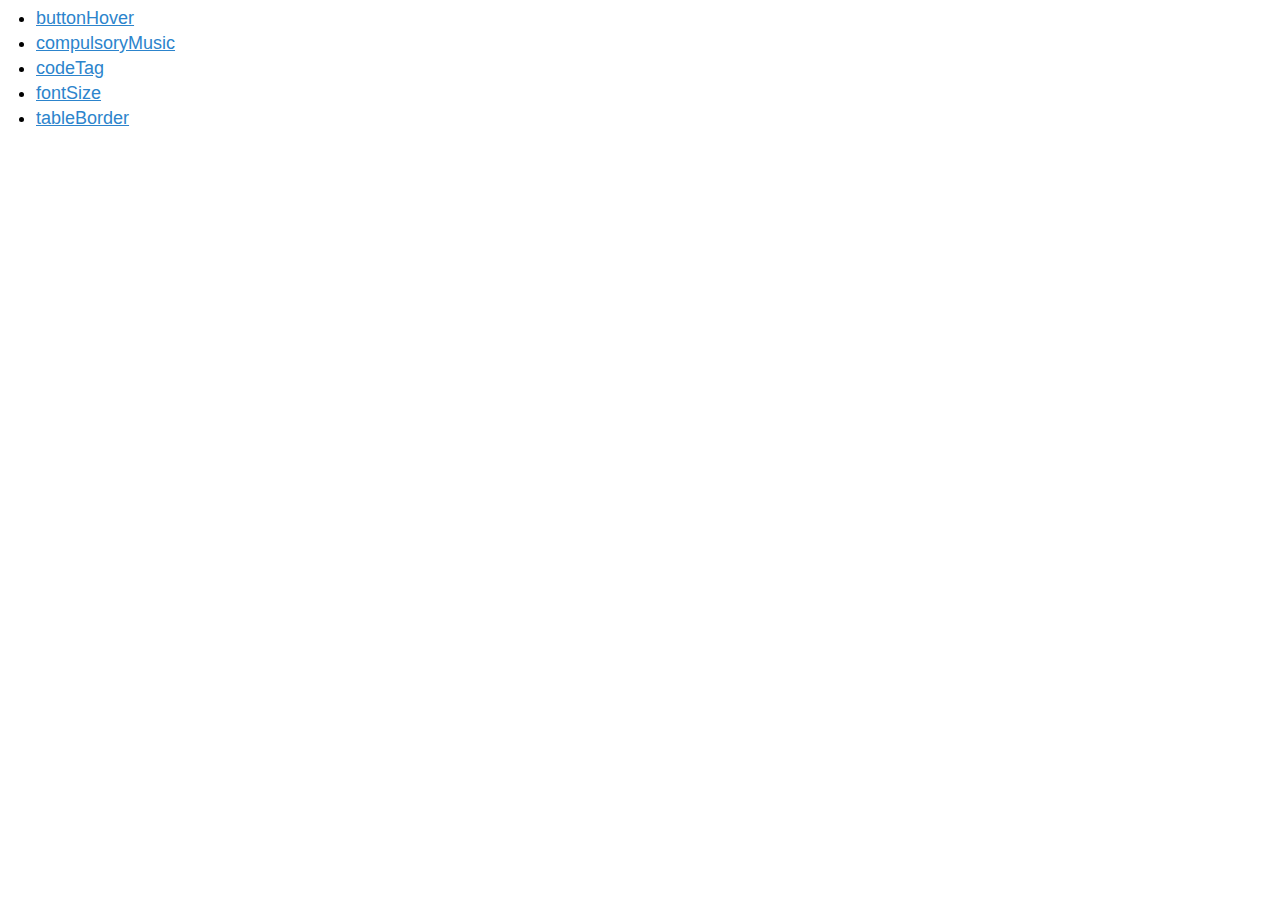
<file: index.html>
<!DOCTYPE html>
<html lang="ja">
<head>
  <meta charset="UTF-8">
  <meta name="viewport" content="width=device-width, initial-scale=1.0">
  <meta name="description" content="description">
  <title>Lab</title>
  <!-- <link rel="icon" href="#"> -->
  <link rel="stylesheet" href="css/styles.min.css">
</head>
<body>
  <div class="inner">
    <ul>
      <li><a href="buttonHover/index.html">buttonHover</a></li>
      <li><a href="compulsoryMusic/index.html">compulsoryMusic</a></li>
      <li><a href="codeTag/index.html">codeTag</a></li>
      <li><a href="fontSize/index.html">fontSize</a></li>
      <li><a href="tableBorder/index.html">tableBorder</a></li>
    </ul>
  </div>
</body>
</html>
</file>
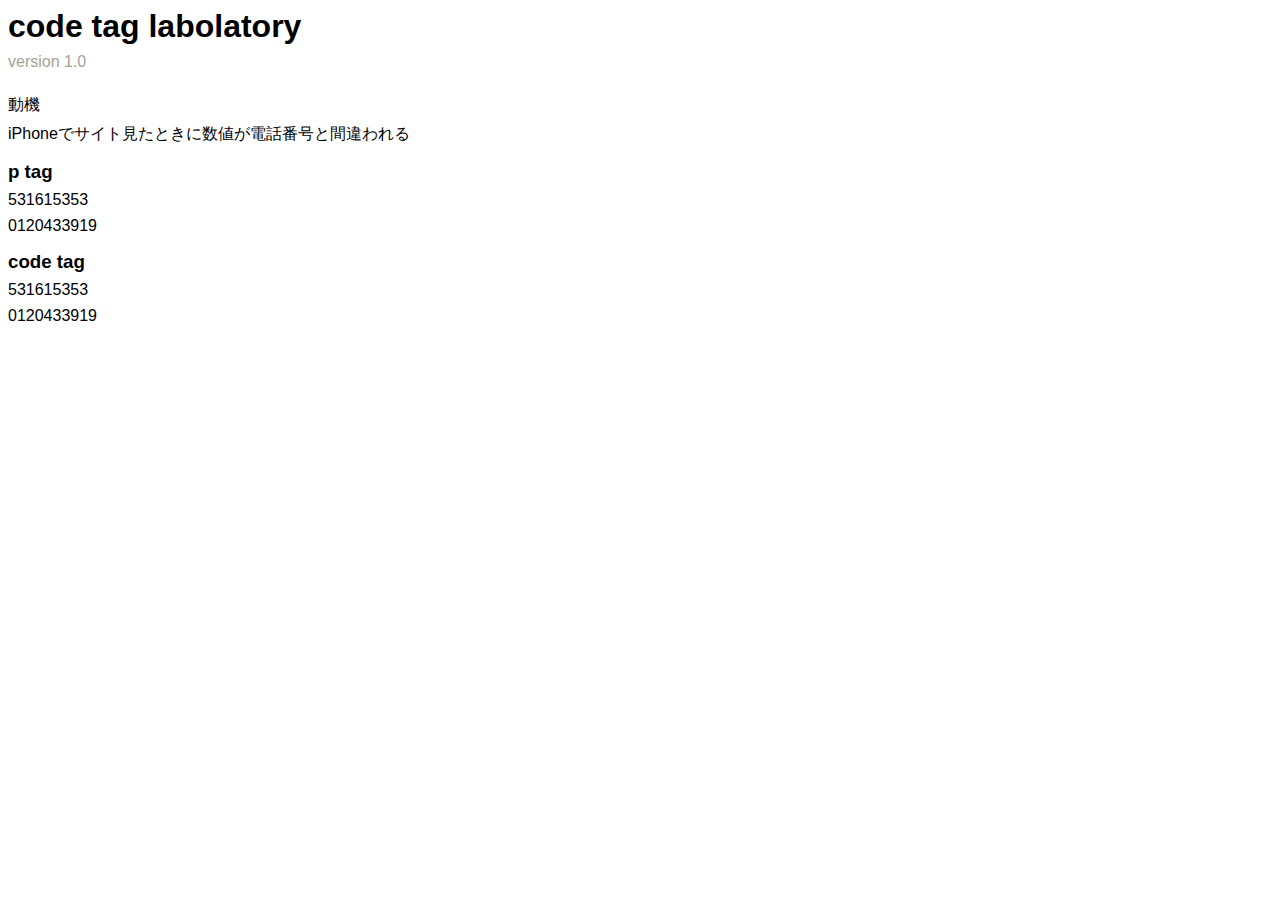
<file: codeTag/index.html>
<!DOCTYPE html>
<html lang="ja">
<head>
  <meta charset="UTF-8">
  <meta name="viewport" content="width=device-width, initial-scale=1.0">
  <meta name="description" content="codeタグの可能性をひたする研究するページです">
  <title>code tag labolatory</title>
  <!-- <link rel="icon" href="#"> -->
  <link rel="stylesheet" href="css/styles.min.css">
</head>
<body>
  <div class="inner">
    <h1>code tag labolatory</h1>
    <p id="version">version 1.0</p>

    <p>動機</p>
    <p>iPhoneでサイト見たときに数値が電話番号と間違われる</p>

    <h3>p tag</h3>
    <p>531615353</p>
    <p>0120433919</p>

    <h3>code tag</h3>
    <code>531615353</code>
    <code>0120433919</code>

  </div>
</body>
</html>
</file>
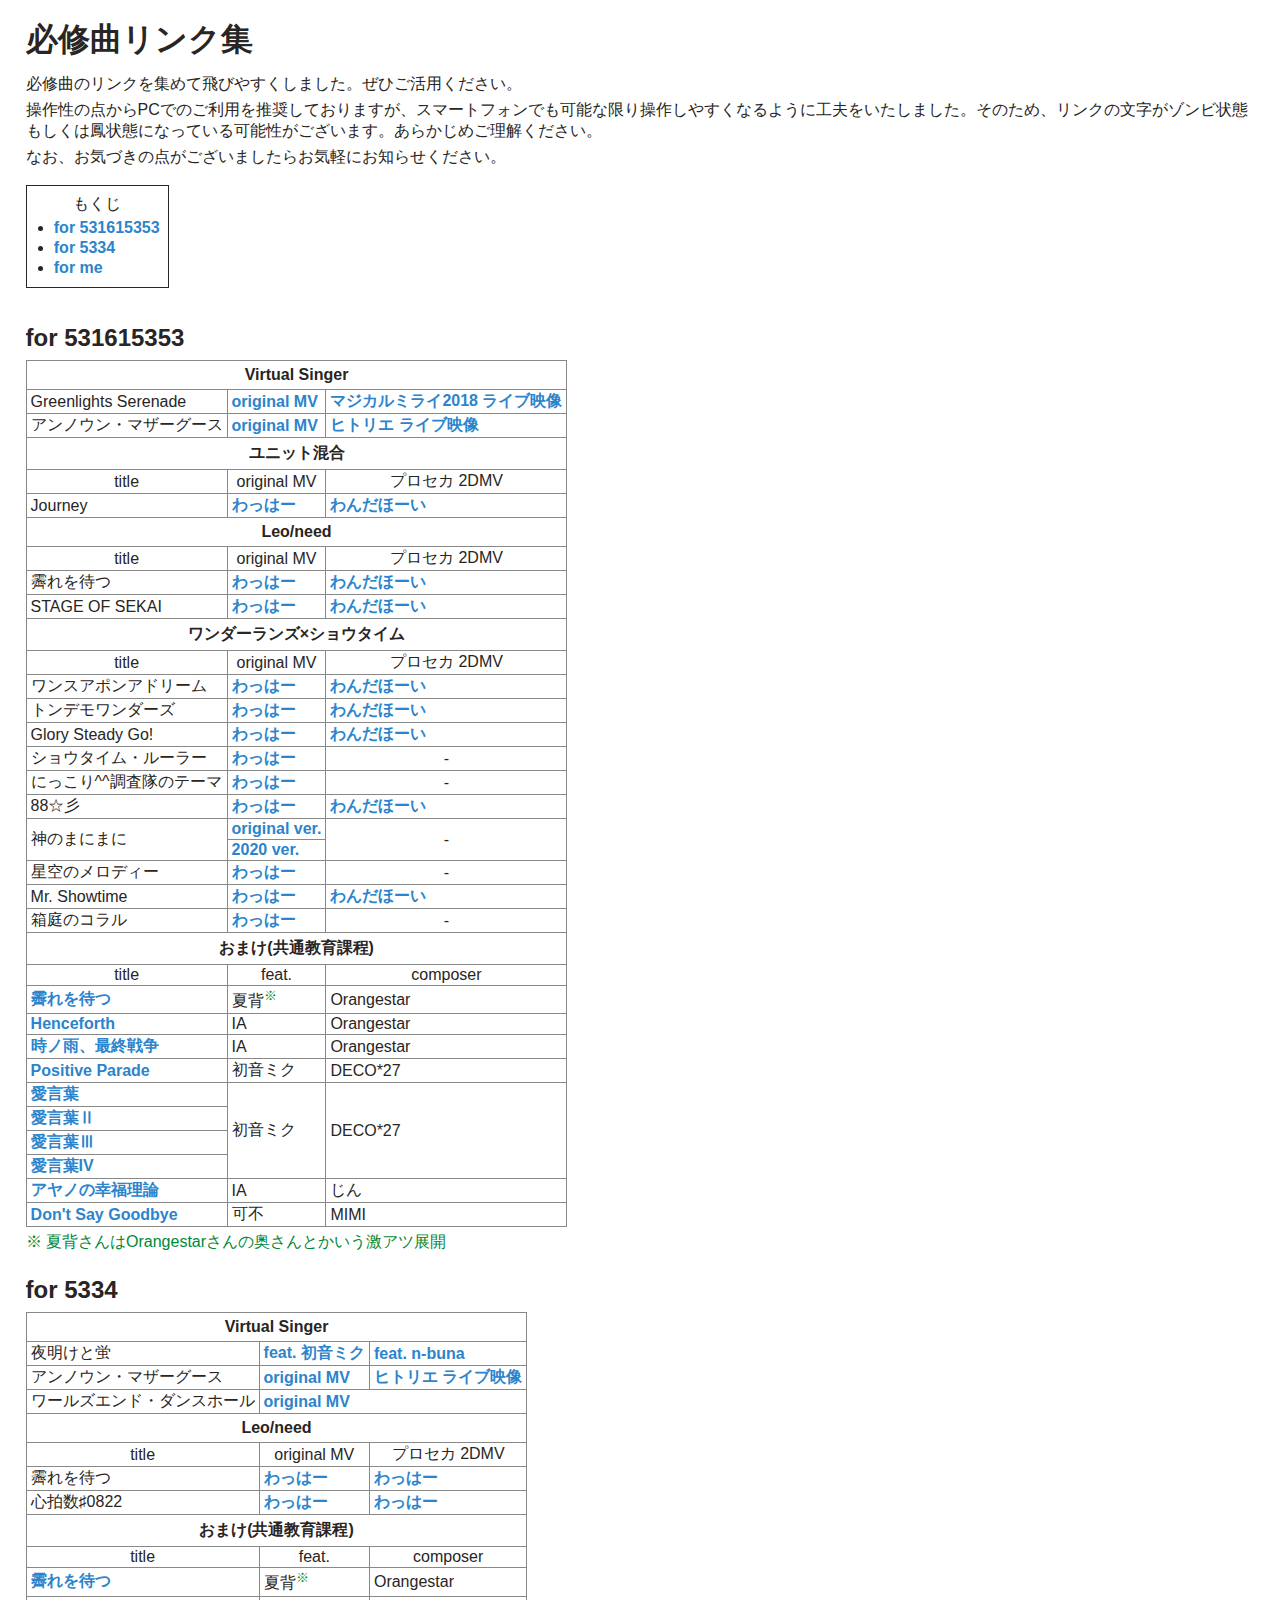
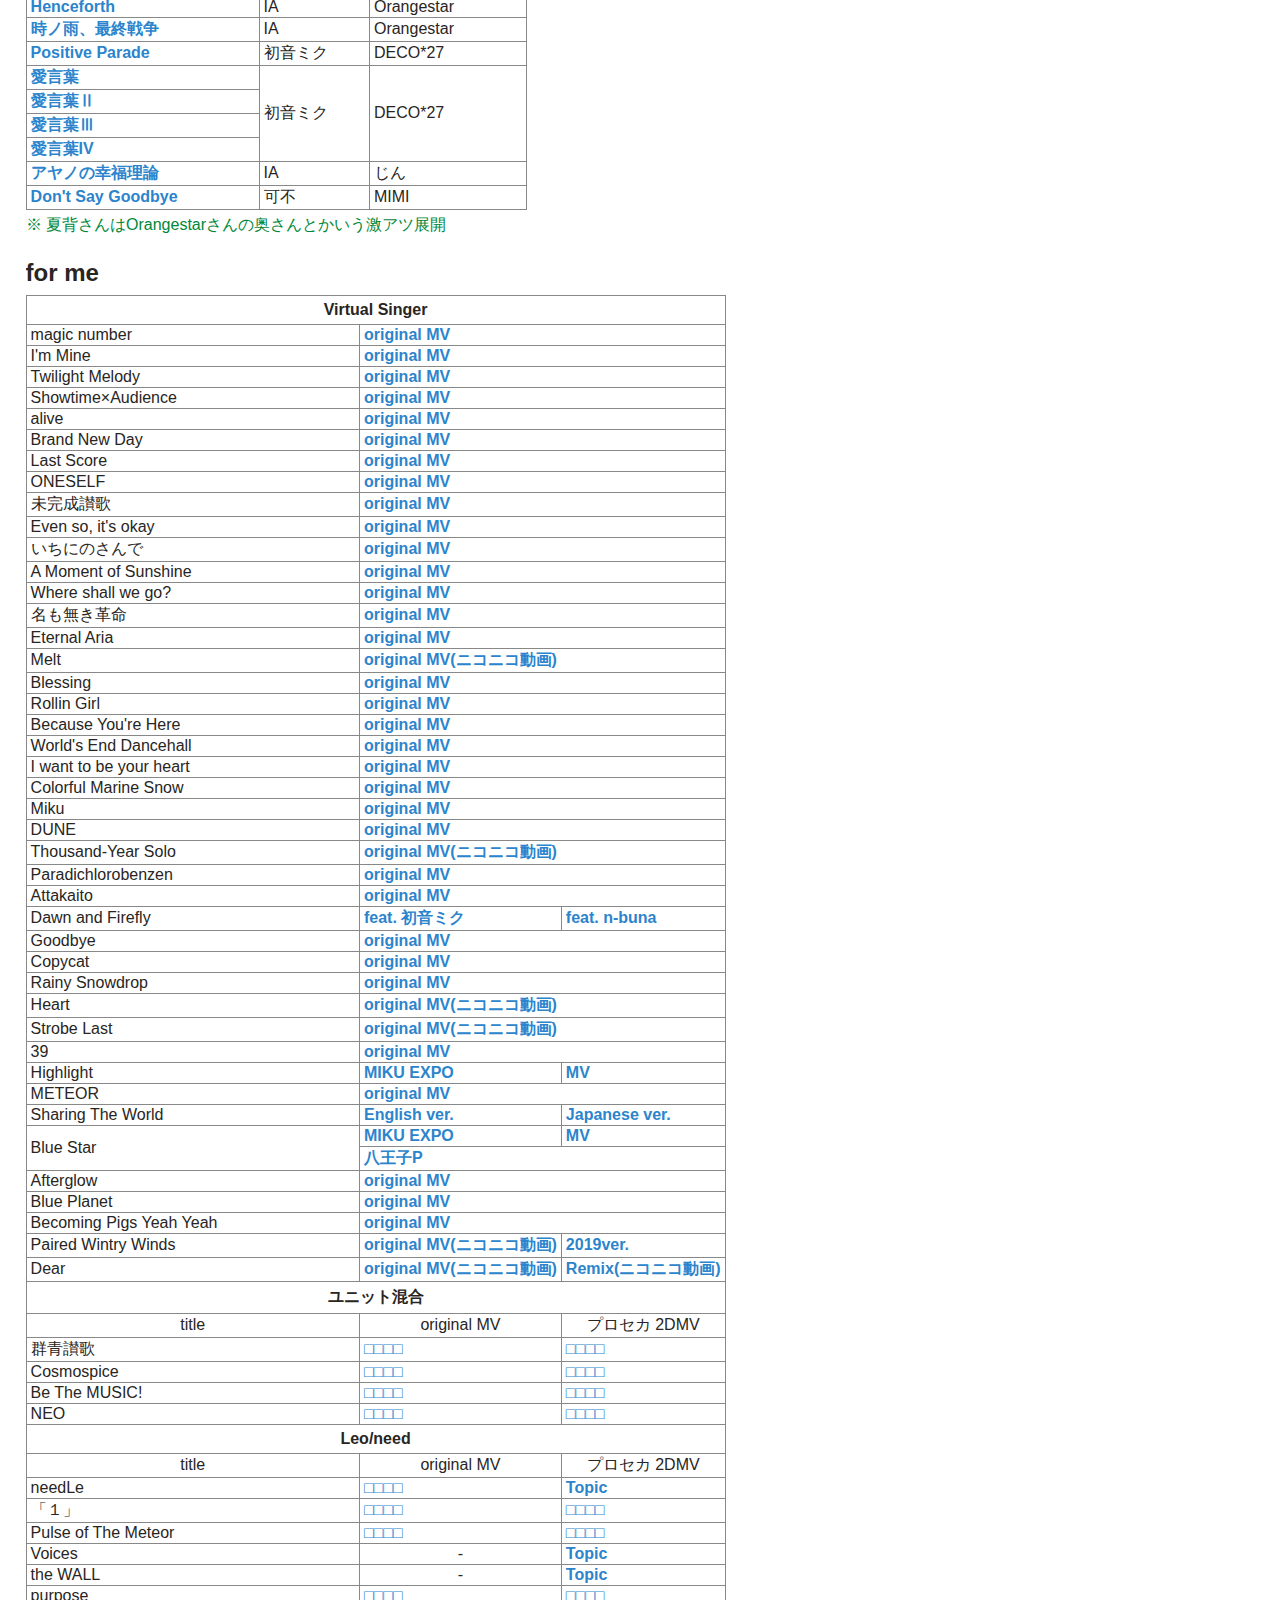
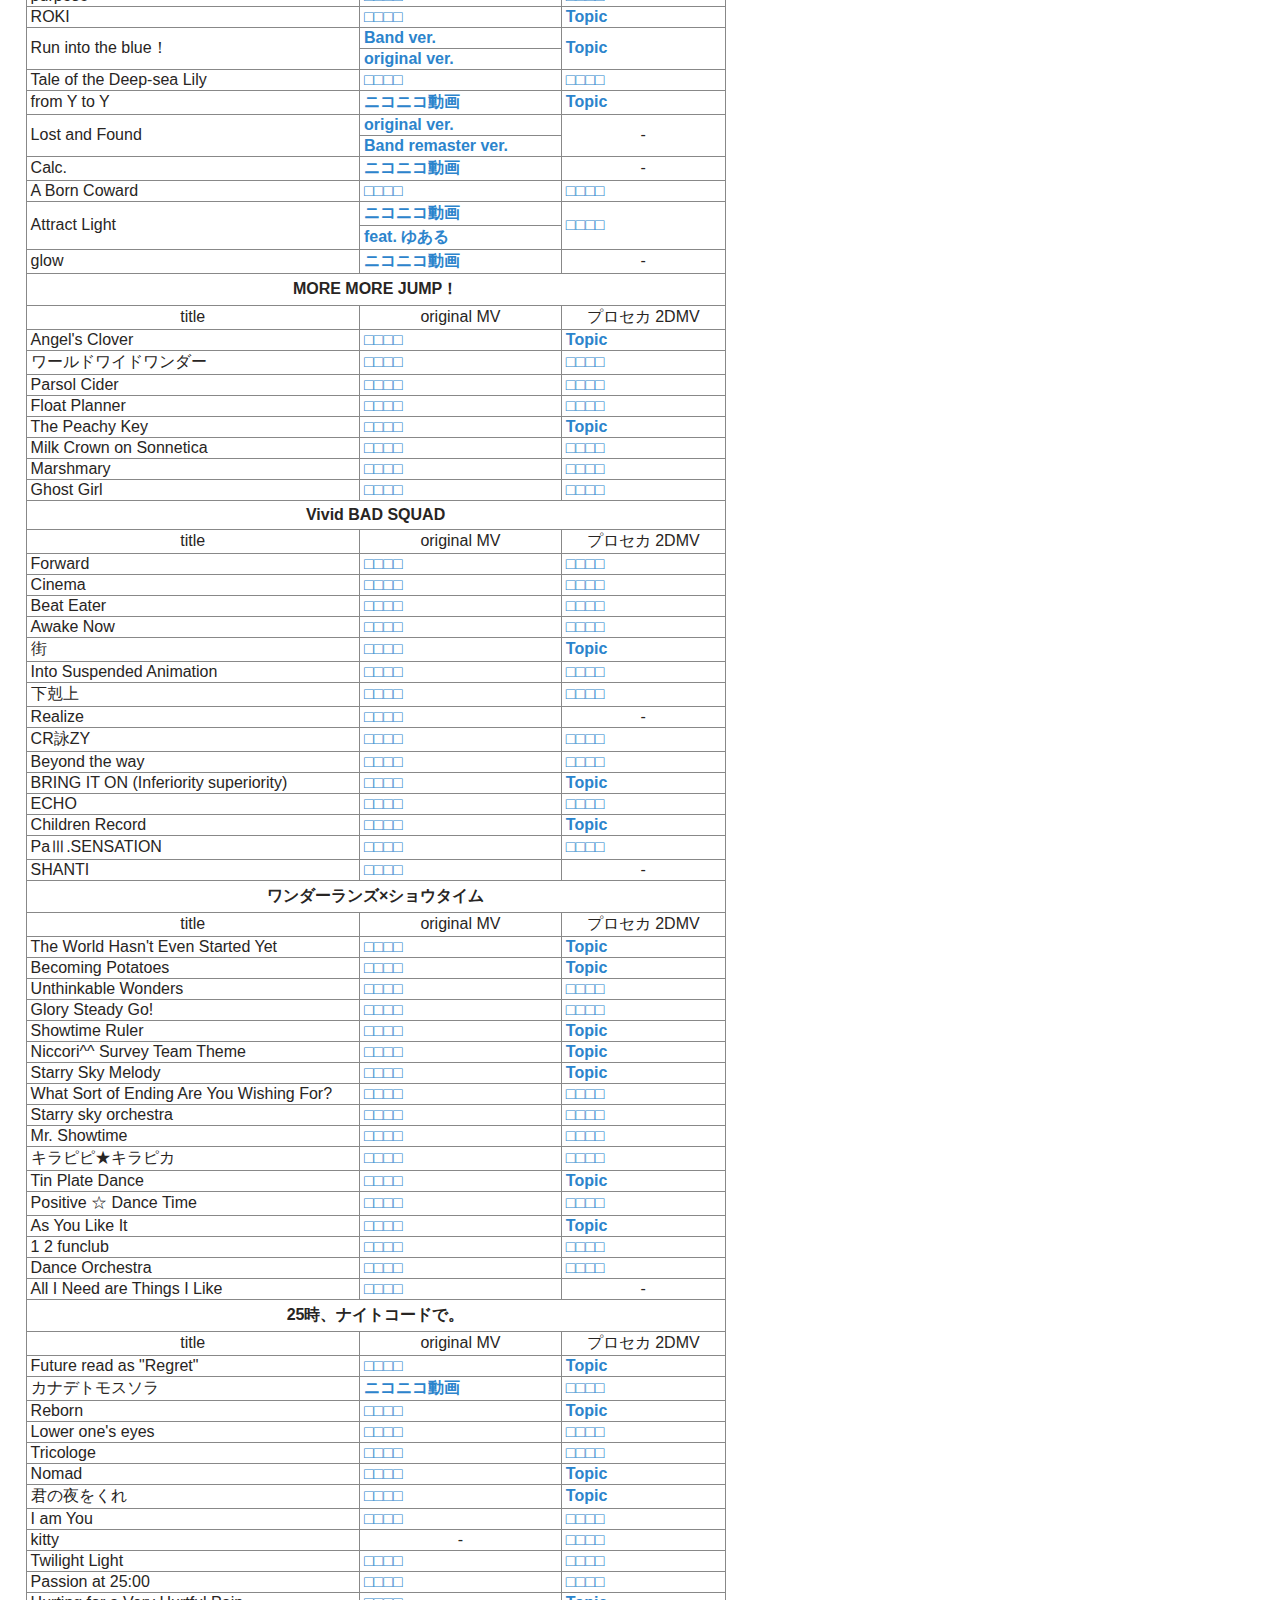
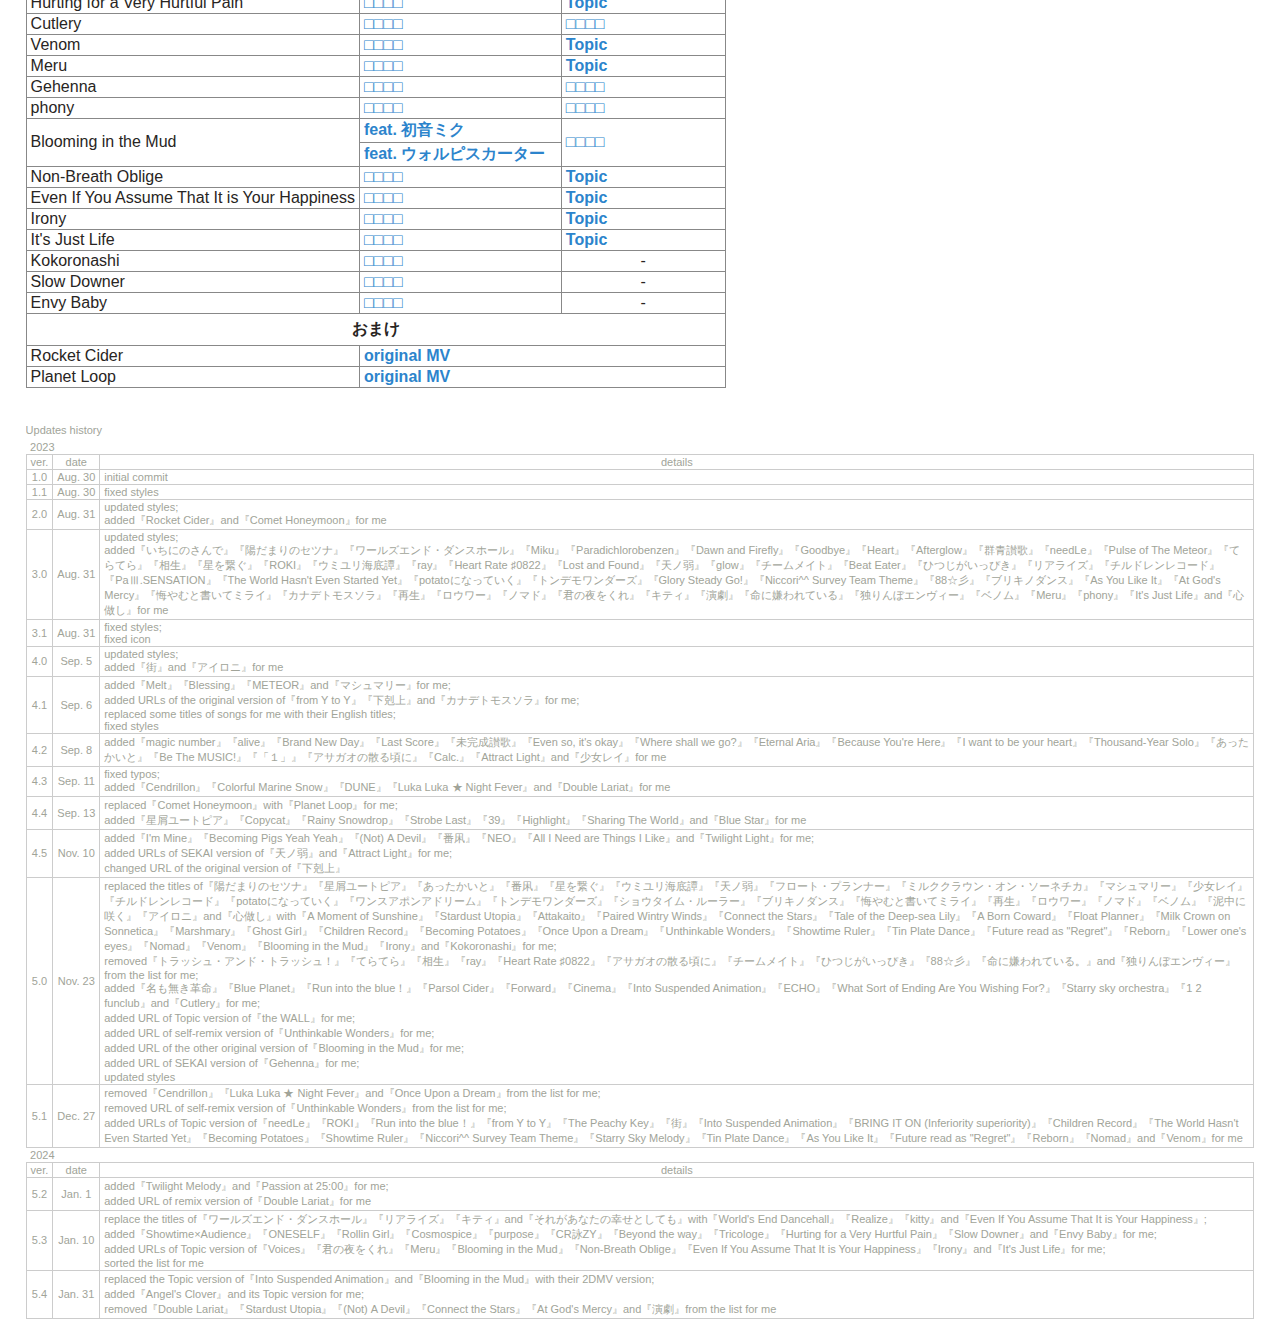
<file: compulsoryMusic/index.html>
<!DOCTYPE html>
<html lang="ja">
<head>
  <meta charset="UTF-8">
  <meta name="viewport" content="width=device-width, initial-scale=1.0">
  <meta name="description" content="必修曲のリンクを集めました。たくさん使ってね">
  <meta name="format-detection" content="telephone=no">
  <title>必修曲リンク集</title>
  <link rel="icon" href="icon.png">
  <link rel="stylesheet" href="css/styles.min.css">
</head>
<body>
  <div class="inner">
    <h1>必修曲リンク集</h1>
    <p>必修曲のリンクを集めて飛びやすくしました。ぜひご活用ください。</p>
    <p>操作性の点からPCでのご利用を推奨しておりますが、スマートフォンでも可能な限り操作しやすくなるように工夫をいたしました。そのため、リンクの文字がゾンビ状態もしくは鳳状態になっている可能性がございます。あらかじめご理解ください。</p>
    <p>なお、お気づきの点がございましたらお気軽にお知らせください。</p>
    <div id="contents">
      <p>もくじ</p>
      <ul>
        <li><a href="#for531615353">for 531615353</a></li>
        <li><a href="#for5334">for 5334</a></li>
        <li><a href="#forMe">for me</a></li>
      </ul>
    </div>

    <h2 id="for531615353">for <a href="#for531615353">531615353</a></h2>
    <table>
      <tr><td colspan="3" class="unitName">Virtual Singer</td></tr>
      <tr>
        <td>Greenlights Serenade</td>
        <td><a target="_blank" href="https://www.youtube.com/watch?v=XSLhsjepelI"><span class="landscape">original&nbsp;</span>MV</a></td>
        <td><a target="_blank" href="https://www.youtube.com/watch?v=U1oeOZVtA84"><span class="smartphone">ﾏｼﾞﾐﾗ'18<span class="nowrap">ﾗｲﾌﾞ映像</span></span><span class="landscape">マジカルミライ2018 ライブ映像</span></a></td>
      </tr>
      <tr>
        <td>アンノウン・マザーグース</td>
        <td><a target="_blank" href="https://www.youtube.com/watch?v=P_CSdxSGfaA"><span class="landscape">original&nbsp;</span>MV</a></td>
        <td><a target="_blank" href="https://www.youtube.com/watch?v=sFqZHm6b3uU"><span class="smartphone">ﾋﾄﾘｴ <span class="nowrap">ﾗｲﾌﾞ映像</span></span><span class="landscape">ヒトリエ ライブ映像</span></a></td>
      </tr>

      <tr><td colspan="3" class="unitName">ユニット混合</td></tr>
      <tr>
        <td class="separator">title</td>
        <td class="separator"><span class="landscape">original&nbsp;</span>MV</td>
        <td class="separator"><span class="landscape">プロセカ&nbsp;</span>2DMV</td>
      </tr>
      <tr>
        <td>Journey</td>
        <td><a target="_blank" href="https://www.youtube.com/watch?v=BTekXS9d-no">わっはー</a></td>
        <td><a target="_blank" href="https://www.youtube.com/watch?v=m__WcDdaF7k">わんだほーい</a></td>
      </tr>

      <tr><td colspan="3" class="unitName">Leo/need</td></tr>
      <tr>
        <td class="separator">title</td>
        <td class="separator"><span class="landscape">original&nbsp;</span>MV</td>
        <td class="separator"><span class="landscape">プロセカ&nbsp;</span>2DMV</td>
      </tr>
      <tr>
        <td>霽れを待つ</td>
        <td><a target="_blank" href="https://www.youtube.com/watch?v=wvlUWjqGQSA">わっはー</a></td>
        <td><a target="_blank" href="https://www.youtube.com/watch?v=70ZLvDTonqI">わんだほーい</a></td>
      </tr>
      <tr>
        <td>STAGE OF SEKAI</td>
        <td><a target="_blank" href="https://www.youtube.com/watch?v=YVD1RLI7klc">わっはー</a></td>
        <td><a target="_blank" href="https://www.youtube.com/watch?v=Sloi-L5FHBY">わんだほーい</a></td>
      </tr>

      <!-- <tr><td colspan="3" class="unitName">MORE MORE JUMP！</td></tr> -->
      <!-- <tr><td colspan="3" class="unitName">Vivid BAD SQUAD</td></tr> -->

      <tr><td colspan="3" class="unitName">ワンダーランズ×ショウタイム</td></tr>
      <tr>
        <td class="separator">title</td>
        <td class="separator"><span class="landscape">original&nbsp;</span>MV</td>
        <td class="separator"><span class="landscape">プロセカ&nbsp;</span>2DMV</td>
      </tr>
      <tr>
        <td>ワンスアポンアドリーム</td>
        <td><a target="_blank" href="https://www.youtube.com/watch?v=S84mvlha5Fc">わっはー</a></td>
        <td><a target="_blank" href="https://www.youtube.com/watch?v=1RoDmN9n8xE">わんだほーい</a></td>
      </tr>
      <tr>
        <td>トンデモワンダーズ</td>
        <td><a target="_blank" href="https://www.youtube.com/watch?v=dBQg24mx45Y">わっはー</a></td>
        <td><a target="_blank" href="https://www.youtube.com/watch?v=ZfVWqos23xs">わんだほーい</a></td>
      </tr>
      <tr>
        <td>Glory Steady Go!</td>
        <td><a target="_blank" href="https://www.youtube.com/watch?v=Y-QhzXC9NbI">わっはー</a></td>
        <td><a target="_blank" href="https://www.youtube.com/watch?v=JoM4JGqQyCU">わんだほーい</a></td>
      </tr>
      <tr>
        <td>ショウタイム・ルーラー</td>
        <td><a target="_blank" href="https://www.youtube.com/watch?v=uDBVetc5JKo">わっはー</a></td>
        <td class="tac">-</td>
      </tr>
      <tr>
        <td>にっこり^^調査隊のテーマ</td>
        <td><a target="_blank" href="https://www.youtube.com/watch?v=C_Fc1x_aeFQ">わっはー</a></td>
        <td class="tac">-</td>
      </tr>
      <tr>
        <td>88☆彡</td>
        <td><a target="_blank" href="https://www.youtube.com/watch?v=505rBX9MNcQ">わっはー</a></td>
        <td><a target="_blank" href="https://www.youtube.com/watch?v=giOsLry_orw">わんだほーい</a></td>
      </tr>
      <tr>
        <td rowspan="2">神のまにまに</td>
        <td><a target="_blank" href="https://www.youtube.com/watch?v=b2GJcYBoVyg"><span class="smartphone">ｵﾘｼﾞﾅﾙ</span><span class="landscape">original ver.</span></a></td>
        <td rowspan="2" class="tac">-</td>
      </tr>
      <tr>
        <td><a target="_blank" href="https://www.youtube.com/watch?v=a-eHtP43yKU">2020<span class="landscape">&nbsp;ver.</span></a></td>
      </tr>
      <tr>
        <td>星空のメロディー</td>
        <td><a target="_blank" href="https://www.youtube.com/watch?v=VznMASce0CM">わっはー</a></td>
        <td class="tac">-</td>
      </tr>
      <tr>
        <td>Mr. Showtime</td>
        <td><a target="_blank" href="https://www.youtube.com/watch?v=4NhL6mqkMWY">わっはー</a></td>
        <td><a target="_blank" href="https://www.youtube.com/watch?v=jSL3Q2BHtH4">わんだほーい</a></td>
      </tr>
      <tr>
        <td>箱庭のコラル</td>
        <td><a target="_blank" href="https://www.youtube.com/watch?v=gB4hx1MxcGs">わっはー</a></td>
        <td class="tac">-</td>
      </tr>

      <!-- <tr><td colspan="3" class="unitName">25時、ナイトコードで。</td></tr> -->

      <tr><td colspan="3" class="unitName">おまけ(共通教育課程)</td></tr>
      <tr>
        <td class="separator">title</td>
        <td class="separator">f<span class="landscape">ea</span>t.</td>
        <td class="separator">composer</td>
      </tr>
      <tr>
        <td><a target="_blank" href="https://www.youtube.com/watch?v=XqsLscyMkPE">霽れを待つ</a></td>
        <td>夏背<sup class="gekiatsu">※</sup></td>
        <td>Orangestar</td>
      </tr>
      <tr>
        <td><a target="_blank" href="https://www.youtube.com/watch?v=L13gCEZJVRU">Henceforth</a></td>
        <td>IA</td>
        <td>Orangestar</td>
      </tr>
      <tr>
        <td><a target="_blank" href="https://www.youtube.com/watch?v=Qv_c0PO0cDQ">時ノ雨、最終戦争</a></td>
        <td>IA</td>
        <td>Orangestar</td>
      </tr>
      <tr>
        <td><a target="_blank" href="https://www.youtube.com/watch?v=zSfMHbogn00">Positive Parade</a></td>
        <td class="priority">初音ミク</td>
        <td>DECO*27</td>
      </tr>
      <tr>
        <td><a target="_blank" href="https://www.youtube.com/watch?v=I0eeS5wYGzI">愛言葉</a></td>
        <td rowspan="4">初音ミク</td>
        <td rowspan="4">DECO*27</td>
      </tr>
      <tr>
        <td><a target="_blank" href="https://www.youtube.com/watch?v=KgpROErtiBY">愛言葉Ⅱ</a></td>
      </tr>
      <tr>
        <td><a target="_blank" href="https://www.youtube.com/watch?v=WptXk39wiIQ">愛言葉Ⅲ</a></td>
      </tr>
      <tr>
        <td><a target="_blank" href="https://www.youtube.com/watch?v=aHNWL7MBXoc">愛言葉IV</a></td>
      </tr>
      <tr>
        <td><a target="_blank" href="https://www.youtube.com/watch?v=pLYKKC-EpjA">アヤノの幸福理論</a></td>
        <td>IA</td>
        <td>じん</td>
      </tr>
      <tr>
        <td><a target="_blank" href="https://www.youtube.com/watch?v=cGGlBYzZiJs">Don't Say Goodbye</a></td>
        <td>可不</td>
        <td>MIMI</td>
      </tr>
      <!-- <tr><td colspan="3" class="unitName">25時、ナイトコードで。</td></tr> -->
    </table>
    <p class="gekiatsu">※ 夏背さんはOrangestarさんの奥さんとかいう激アツ展開</p>

    <h2 id="for5334">for <a href="#for5334">5334</a></h2>
    <table>
      <tr><td colspan="3" class="unitName">Virtual Singer</td></tr>
      <tr>
        <td>夜明けと蛍</td>
        <td><a target="_blank" href="https://www.youtube.com/watch?v=EpFxTXgElLA">f<span class="landscape">ea</span>t.&nbsp;<span class="nowrap">初音ミク</span></a></td>
        <td><a target="_blank" href="https://www.youtube.com/watch?v=nDbNRb9gOr4">f<span class="landscape">ea</span>t.&nbsp;<span class="nowrap">n-buna</span></a></td>
      </tr>
      <tr>
        <td>アンノウン・マザーグース</td>
        <td><a target="_blank" href="https://www.youtube.com/watch?v=P_CSdxSGfaA"><span class="landscape">original&nbsp;</span>MV</a></td>
        <td><a target="_blank" href="https://www.youtube.com/watch?v=sFqZHm6b3uU"><span class="smartphone">ﾋﾄﾘｴ <span class="nowrap">ﾗｲﾌﾞ映像</span></span><span class="landscape">ヒトリエ ライブ映像</span></a></td>
      </tr>
      <tr>
        <td>ワールズエンド・<span class="nowrap">ダンスホール</span></td>
        <td colspan="2"><a target="_blank" href="https://www.youtube.com/watch?v=ZB75e7vzX0I"><span class="landscape">original&nbsp;</span>MV</a></td>
      </tr>

      <!-- <tr><td colspan="3" class="unitName">ユニット混合</td></tr> -->

      <tr><td colspan="3" class="unitName">Leo/need</td></tr>
      <tr>
        <td class="separator">title</td>
        <td class="separator"><span class="landscape">original&nbsp;</span>MV</td>
        <td class="separator"><span class="landscape">プロセカ&nbsp;</span>2DMV</td>
      </tr>
      <tr>
        <td>霽れを待つ</td>
        <td><a target="_blank" href="https://www.youtube.com/watch?v=wvlUWjqGQSA">わっはー</a></td>
        <td><a target="_blank" href="https://www.youtube.com/watch?v=70ZLvDTonqI">わっはー</a></td>
      </tr>
      <tr>
        <td>心拍数♯0822</td>
        <td><a target="_blank" href="https://www.youtube.com/watch?v=q2PiY-5sTlE">わっはー</a></td>
        <td><a target="_blank" href="https://www.youtube.com/watch?v=g6hGN-WNig0">わっはー</a></td>
      </tr>

      <!-- <tr><td colspan="3" class="unitName">MORE MORE JUMP！</td></tr> -->
      <!-- <tr><td colspan="3" class="unitName">Vivid BAD SQUAD</td></tr> -->
      <!-- <tr><td colspan="3" class="unitName">ワンダーランズ×ショウタイム</td></tr> -->
      <!-- <tr><td colspan="3" class="unitName">25時、ナイトコードで。</td></tr> -->

      <tr><td colspan="3" class="unitName">おまけ(共通教育課程)</td></tr>
      <tr>
        <td class="separator">title</td>
        <td class="separator">f<span class="landscape">ea</span>t.</td>
        <td class="separator">composer</td>
      </tr>
      <tr>
        <td><a target="_blank" href="https://www.youtube.com/watch?v=XqsLscyMkPE">霽れを待つ</a></td>
        <td>夏背<sup class="gekiatsu">※</span></td>
        <td>Orangestar</td>
      </tr>
      <tr>
        <td><a target="_blank" href="https://www.youtube.com/watch?v=L13gCEZJVRU">Henceforth</a></td>
        <td>IA</td>
        <td>Orangestar</td>
      </tr>
      <tr>
        <td><a target="_blank" href="https://www.youtube.com/watch?v=Qv_c0PO0cDQ">時ノ雨、最終戦争</a></td>
        <td>IA</td>
        <td>Orangestar</td>
      </tr>
      <tr>
        <td><a target="_blank" href="https://www.youtube.com/watch?v=zSfMHbogn00">Positive Parade</a></td>
        <td class="priority">初音ミク</td>
        <td>DECO*27</td>
      </tr>
      <tr>
        <td><a target="_blank" href="https://www.youtube.com/watch?v=I0eeS5wYGzI">愛言葉</a></td>
        <td rowspan="4">初音ミク</td>
        <td rowspan="4">DECO*27</td>
      </tr>
      <tr>
        <td><a target="_blank" href="https://www.youtube.com/watch?v=KgpROErtiBY">愛言葉Ⅱ</a></td>
      </tr>
      <tr>
        <td><a target="_blank" href="https://www.youtube.com/watch?v=WptXk39wiIQ">愛言葉Ⅲ</a></td>
      </tr>
      <tr>
        <td><a target="_blank" href="https://www.youtube.com/watch?v=aHNWL7MBXoc">愛言葉IV</a></td>
      </tr>
      <tr>
        <td><a target="_blank" href="https://www.youtube.com/watch?v=pLYKKC-EpjA">アヤノの幸福理論</a></td>
        <td>IA</td>
        <td>じん</td>
      </tr>
      <tr>
        <td><a target="_blank" href="https://www.youtube.com/watch?v=cGGlBYzZiJs">Don't Say Goodbye</a></td>
        <td>可不</td>
        <td>MIMI</td>
      </tr>
    </table>
    <p class="gekiatsu">※ 夏背さんはOrangestarさんの奥さんとかいう激アツ展開</p>

    <h2 id="forMe">for <a href="#forMe">me</a></h2>
    <table>
      <tr><td colspan="3" class="unitName">Virtual Singer</td></tr>
      <tr>
        <td>magic number</td>
        <td colspan="2"><a target="_blank" href="https://www.youtube.com/watch?v=fzRWpcvPJYo">original MV</a></td>
      </tr>
      <tr>
        <td>I'm Mine</td>
        <td colspan="2"><a target="_blank" href="https://www.youtube.com/watch?v=yVMHWv7hKTE">original MV</a></td>
      </tr>
      <tr>
        <td>Twilight Melody</td>
        <td colspan="2"><a target="_blank" href="https://www.youtube.com/watch?v=A77p_8E7OFs">original MV</a></td>
      </tr>
      <tr>
        <td>Showtime×Audience</td>
        <td colspan="2"><a target="_blank" href="https://www.youtube.com/watch?v=yz0pg4pNzQY">original MV</a></td>
      </tr>
      <tr>
        <td>alive</td>
        <td colspan="2"><a target="_blank" href="https://www.youtube.com/watch?v=y7RfoyBJxCg">original MV</a></td>
      </tr>
      <tr>
        <td>Brand New Day</td>
        <td colspan="2"><a target="_blank" href="https://www.youtube.com/watch?v=2KrCmAWrrKI">original MV</a></td>
      </tr>
      <tr>
        <td>Last Score</td>
        <td colspan="2"><a target="_blank" href="https://www.youtube.com/watch?v=zAWu9BK_V5M">original MV</a></td>
      </tr>
      <tr>
        <td>ONESELF</td>
        <td colspan="2"><a target="_blank" href="https://www.youtube.com/watch?v=0ahJ3_4hcL0">original MV</a></td>
      </tr>
      <tr>
        <td>未完成讃歌</td>
        <td colspan="2"><a target="_blank" href="https://www.youtube.com/watch?v=PmRtXlhzgAU">original MV</a></td>
      </tr>
      <tr>
        <td>Even so, it's okay</td>
        <td colspan="2"><a target="_blank" href="https://www.youtube.com/watch?v=1AS0Mve80jQ">original MV</a></td>
      </tr>
      <tr>
        <td>いちにのさんで</td>
        <td colspan="2"><a target="_blank" href="https://www.youtube.com/watch?v=mgfDwtVI5C8">original MV</a></td>
      </tr>
      <tr>
        <td>A Moment of Sunshine</td>
        <td colspan="2"><a target="_blank" href="https://www.youtube.com/watch?v=D2gWpqM2GFQ">original MV</a></td>
      </tr>
      <tr>
        <td>Where shall we go?</td>
        <td colspan="2"><a target="_blank" href="https://www.youtube.com/watch?v=jyI9Xn67SHA">original MV</a></td>
      </tr>
      <tr>
        <td>名も無き革命</td>
        <td colspan="2"><a target="_blank" href="https://www.youtube.com/watch?v=1VbJ5hQhZSo">original MV</a></td>
      </tr>
      <tr>
        <td>Eternal Aria</td>
        <td colspan="2"><a target="_blank" href="https://www.youtube.com/watch?v=GHzCL_6v87Y">original MV</a></td>
      </tr>
      <tr>
        <td>Melt</td>
        <td colspan="2"><a target="_blank" href="https://www.nicovideo.jp/watch/sm1715919"><span class="landscape">original&nbsp;</span>MV(ニコニコ動画)</a></td>
      </tr>
      <tr>
        <td>Blessing</td>
        <td colspan="2"><a target="_blank" href="https://www.youtube.com/watch?v=E4tIHBx7bqc">original MV</a></td>
      </tr>
      <tr>
        <td>Rollin Girl</td>
        <td colspan="2"><a target="_blank" href="https://www.youtube.com/watch?v=vnw8zURAxkU">original MV</a></td>
      </tr>
      <tr>
        <td>Because You're Here</td>
        <td colspan="2"><a target="_blank" href="https://www.youtube.com/watch?v=ygY2qObZv24">original MV</a></td>
      </tr>
      <tr>
        <td>World's End Dancehall</td>
        <td colspan="2"><a target="_blank" href="https://www.youtube.com/watch?v=ZB75e7vzX0I">original MV</a></td>
      </tr>
      <tr>
        <td>I want to be your heart</td>
        <td colspan="2"><a target="_blank" href="https://www.youtube.com/watch?v=hZFBTnzKa54">original MV</a></td>
      </tr>
      <tr>
        <td>Colorful Marine Snow</td>
        <td colspan="2"><a target="_blank" href="https://www.youtube.com/watch?v=NwSriMki_UA">original MV</a></td>
      </tr>
      <tr>
        <td>Miku</td>
        <td colspan="2"><a target="_blank" href="https://www.youtube.com/watch?v=NocXEwsJGOQ">original MV</a></td>
      </tr>
      <tr>
        <td>DUNE</td>
        <td colspan="2"><a target="_blank" href="https://www.youtube.com/watch?v=AS4q9yaWJkI">original MV</a></td>
      </tr>
      <tr>
        <td>Thousand-Year Solo</td>
        <td colspan="2"><a target="_blank" href="https://www.nicovideo.jp/watch/sm3122624"><span class="landscape">original&nbsp;</span>MV(ニコニコ動画)</a></td>
      </tr>
      <tr>
        <td>Paradichlorobenzen</td>
        <td colspan="2"><a target="_blank" href="https://www.youtube.com/watch?v=aTUfwLAVSHE">original MV</a></td>
      </tr>
      <tr>
        <td>Attakaito</td>
        <td colspan="2"><a target="_blank" href="https://www.youtube.com/watch?v=RsmJ--RNgE8">original MV</a></td>
      </tr>
      <tr>
        <td>Dawn and Firefly</td>
        <td><a target="_blank" href="https://www.youtube.com/watch?v=EpFxTXgElLA">f<span class="landscape">ea</span>t.&nbsp;<span class="nowrap">初音ミク</span></a></td>
        <td><a target="_blank" href="https://www.youtube.com/watch?v=nDbNRb9gOr4">f<span class="landscape">ea</span>t.&nbsp;<span class="nowrap">n-buna</span></a></td>
      </tr>
      <tr>
        <td>Goodbye</td>
        <td colspan="2"><a target="_blank" href="https://www.youtube.com/watch?v=AH5_sKwDw1E">original MV</a></td>
      </tr>
      <tr>
        <td>Copycat</td>
        <td colspan="2"><a target="_blank" href="https://www.youtube.com/watch?v=Q_QEPrkwZ-Q">original MV</a></td>
      </tr>
      <tr>
        <td>Rainy Snowdrop</td>
        <td colspan="2"><a target="_blank" href="https://www.youtube.com/watch?v=XQh5Uf5itkI">original MV</a></td>
      </tr>
      <tr>
        <td>Heart</td>
        <td colspan="2"><a target="_blank" href="https://www.nicovideo.jp/watch/sm2500648"><span class="landscape">original&nbsp;</span>MV(ニコニコ動画)</a></td>
      </tr>
      <tr>
        <td>Strobe Last</td>
        <td colspan="2"><a target="_blank" href="https://www.nicovideo.jp/watch/nm13359285"><span class="landscape">original&nbsp;</span>MV(ニコニコ動画)</a></td>
      </tr>
      <tr>
        <td>39</td>
        <td colspan="2"><a target="_blank" href="https://www.youtube.com/watch?v=ecU_uJRzhfk">original MV</a></td>
      </tr>
      <tr>
        <td>Highlight</td>
        <td><a target="_blank" href="https://www.youtube.com/watch?v=3lce-CE50SE">MIKU EXPO</a></td>
        <td><a target="_blank" href="https://www.youtube.com/watch?v=AYUNaQaDfa8">MV</a></td>
      </tr>
      <tr>
        <td>METEOR</td>
        <td colspan="2"><a target="_blank" href="https://www.youtube.com/watch?v=2kZVEUGLgy4">original MV</a></td>
      </tr>
      <tr>
        <td>Sharing The World</td>
        <td><a target="_blank" href="https://www.youtube.com/watch?v=GRc_Vz6kEjc"><span class="smartphone">ENG.</span><span class="landscape">English ver.</span></a></td>
        <td><a target="_blank" href="https://www.youtube.com/watch?v=GsMqQqb4AvI"><span class="smartphone">JPN.</span><span class="landscape">Japanese ver.</span></a></td>
      </tr>
      <tr>
        <td rowspan="2">Blue Star</td>
        <td class="landscape noBorder"><a target="_blank" href="https://www.youtube.com/watch?v=fkgaFnf1Ae8">MIKU EXPO</a></td>
        <td class="smartphone" rowspan="2"><a target="_blank" href="https://www.youtube.com/watch?v=fkgaFnf1Ae8">MIKU EXPO</a></td>
        <td><a target="_blank" href="https://www.youtube.com/watch?v=sK92X82T3Sk">MV</a></td>
      </tr>
        <tr><td colspan="2"><a target="_blank" href="https://www.youtube.com/watch?v=xSnuVnOZd1U">八王子P</a></td></tr>
      <tr>
        <td>Afterglow</td>
        <td colspan="2"><a target="_blank" href="https://www.youtube.com/watch?v=WHzOugrtQsk">original MV</a></td>
      </tr>
      <tr>
        <td>Blue Planet</td>
        <td colspan="2"><a target="_blank" href="https://www.youtube.com/watch?v=-2KzcaiyBFo">original MV</a></td>
      </tr>
      <tr>
        <td>Becoming Pigs Yeah Yeah</td>
        <td colspan="2"><a target="_blank" href="https://www.youtube.com/watch?v=Z9DXOZUbmJ4">original MV</a></td>
      </tr>
      <tr>
        <td>Paired Wintry Winds</td>
        <td><a target="_blank" href="https://www.nicovideo.jp/watch/sm4794708">original<span class="butLandscape">&nbsp;MV(ニコニコ動画)</span><span class="smartphone onlyLandscape nowrap">(ﾆｺﾆｺ)</span></a></td>
        <td><a target="_blank" href="https://www.youtube.com/watch?v=OK-ybp0qRl0">2019ver.</a></td>
      </tr>
      <tr>
        <td>Dear</td>
        <td><a target="_blank" href="https://www.nicovideo.jp/watch/sm2651288">original<span class="butLandscape">&nbsp;MV(ニコニコ動画)</span><span class="smartphone onlyLandscape nowrap">(ﾆｺﾆｺ)</span></a></td>
        <td><a target="_blank" href="https://www.nicovideo.jp/watch/sm7414953">Remix<span class="landscape">(ニコニコ動画)</span><span class="smartphone nowrap">(ﾆｺﾆｺ)</span></a></td>
      </tr>

      <tr><td colspan="3" class="unitName">ユニット混合</td></tr>
      <tr>
        <td class="separator">title</td>
        <td class="separator"><span class="landscape">original&nbsp;</span>MV</td>
        <td class="separator"><span class="landscape">プロセカ&nbsp;</span>2DMV</td>
      </tr>
      <tr>
        <td>群青讃歌</td>
        <td><a target="_blank" href="https://www.youtube.com/watch?v=sgZjbk9eH6g">□□□□</a></td>
        <td><a target="_blank" href="https://www.youtube.com/watch?v=MxT59XJXMnU">□□□□</a></td>
      </tr>
      <tr>
        <td>Cosmospice</td>
        <td><a target="_blank" href="https://www.youtube.com/watch?v=pu1gbwsB9Os">□□□□</a></td>
        <td><a target="_blank" href="https://www.youtube.com/watch?v=0qb27SBWZ38">□□□□</a></td>
      </tr>
      <tr>
        <td>Be The MUSIC!</td>
        <td><a target="_blank" href="https://www.youtube.com/watch?v=m1I3XWZ4eUs">□□□□</a></td>
        <td><a target="_blank" href="https://www.youtube.com/watch?v=mZI9HEVh6Yw">□□□□</a></td>
      </tr>
      <tr>
        <td>NEO</td>
        <td><a target="_blank" href="https://www.youtube.com/watch?v=b2Di3kFGAUM">□□□□</a></td>
        <td><a target="_blank" href="https://www.youtube.com/watch?v=zw0JHV7nrUg">□□□□</a></td>
      </tr>

      <tr><td colspan="3" class="unitName">Leo/need</td></tr>
      <tr>
        <td class="separator">title</td>
        <td class="separator"><span class="landscape">original&nbsp;</span>MV</td>
        <td class="separator"><span class="landscape">プロセカ&nbsp;</span>2DMV</td>
      </tr>
      <tr>
        <td>needLe</td>
        <td><a target="_blank" href="https://www.youtube.com/watch?v=buoYwfZG4vQ">□□□□</a></td>
        <td><a target="_blank" href="https://www.youtube.com/watch?v=VLG4ItqUPRY">Topic</a></td>
      </tr>
      <tr>
        <td>「１」</td>
        <td><a target="_blank" href="https://www.youtube.com/watch?v=fobQOAOAdoE">□□□□</a></td>
        <td><a target="_blank" href="https://www.youtube.com/watch?v=_GdIO1AANg4">□□□□</a></td>
      </tr>
      <tr>
        <td>Pulse of The Meteor</td>
        <td><a target="_blank" href="https://www.youtube.com/watch?v=8Zds1FvEtKw">□□□□</a></td>
        <td><a target="_blank" href="https://www.youtube.com/watch?v=hZgbqUQI64E">□□□□</a></td>
      </tr>
      <tr>
        <td>Voices</td>
        <td class="tac">-</td>
        <td><a target="_blank" href="https://www.youtube.com/watch?v=WId6uL5X2QA">Topic</a></td>
      </tr>
      <tr>
        <td>the WALL</td>
        <td class="tac">-</td>
        <td><a target="_blank" href="https://www.youtube.com/watch?v=uy4Fmg4swP8">Topic</a></td>
      </tr>
      <tr>
        <td>purpose</td>
        <td><a target="_blank" href="https://www.youtube.com/watch?v=w6bP9GZ2-gg">□□□□</a></td>
        <td><a target="_blank" href="https://www.youtube.com/watch?v=wgpHtgV-WI4">□□□□</a></td>
      </tr>
      <tr>
        <td>ROKI</td>
        <td><a target="_blank" href="https://www.youtube.com/watch?v=Xg-qfsKN2_E">□□□□</a></td>
        <td><a target="_blank" href="https://www.youtube.com/watch?v=V-7cDTePL8E">Topic</a></td>
      </tr>
      <tr>
        <td rowspan="2">Run into the blue！</td>
        <td><a target="_blank" href="https://www.youtube.com/watch?v=_qbKRIwkTCc">Band<span class="landscape">&nbsp;ver.</span></a></td>
        <td rowspan="2"><a target="_blank" href="https://www.youtube.com/watch?v=3IPCAdF1BUg">Topic</a></td>
      </tr>
      <tr>
        <td><a target="_blank" href="https://www.youtube.com/watch?v=gSBBE_E1q-4">original<span class="landscape">&nbsp;ver.</span></a></td>
      </tr>
      <tr>
        <td>Tale of the Deep-sea Lily</td>
        <td><a target="_blank" href="https://www.youtube.com/watch?v=7JANm3jOb2k">□□□□</a></td>
        <td><a target="_blank" href="https://www.youtube.com/watch?v=sYKew3uzDtM">□□□□</a></td>
      </tr>
      <tr>
        <td>from Y to Y</td>
        <td><a target="_blank" href="https://www.nicovideo.jp/watch/sm6529016"><span class="smartphone">ﾆｺﾆｺ</span><span class="landscape">ニコニコ</span>動画</a></td>
        <td><a target="_blank" href="https://www.youtube.com/watch?v=rip2cJa7nPE">Topic</a></td>
      </tr>
      <tr>
        <td rowspan="2">Lost and Found</td>
        <td><a target="_blank" href="https://www.youtube.com/watch?v=l7tqkjBKjkw">original<span class="landscape">&nbsp;ver.</span></a></td>
        <td rowspan="2" class="tac">-</td>
      </tr>
      <tr><td class="priority"><a target="_blank" href="https://www.youtube.com/watch?v=aJxGc2LRvIo">Band<span class="landscape">&nbsp;remaster ver.</span></a></td></tr>
      <tr>
        <td>Calc.</td>
        <td><a target="_blank" href="https://www.nicovideo.jp/watch/sm12050471"><span class="smartphone">ﾆｺﾆｺ</span><span class="landscape">ニコニコ</span>動画</a></td>
        <td class="tac">-</td>
      </tr>
      <tr>
        <td>A Born Coward</td>
        <td><a target="_blank" href="https://www.youtube.com/watch?v=2-zPY0vrpjQ">□□□□</a></td>
        <td><a target="_blank" href="https://www.youtube.com/watch?v=0zhop5qsyKY">□□□□</a></td>
      </tr>
      <tr>
        <td rowspan="2">Attract Light</td>
        <td><a target="_blank" href="https://www.nicovideo.jp/watch/sm34963216"><span class="smartphone">ﾆｺﾆｺ</span><span class="landscape">ニコニコ</span>動画</a></td>
        <td rowspan="2"><a target="_blank" href="https://www.youtube.com/watch?v=0w9vjCToTPQ">□□□□</a></td>
      </tr>
      <tr><td><a target="_blank" href="https://www.youtube.com/watch?v=AVRF8B504GE">f<span class="landscape">ea</span>t.&nbsp;<span class="nowrap">ゆある</span></a></td></tr>
      <tr>
        <td>glow</td>
        <td><a target="_blank" href="https://www.nicovideo.jp/watch/sm11209477"><span class="smartphone">ﾆｺﾆｺ</span><span class="landscape">ニコニコ</span>動画</a></td>
        <td class="tac">-</td>
      </tr>

      <tr><td colspan="3" class="unitName">MORE MORE JUMP！</td></tr>
      <tr>
        <td class="separator">title</td>
        <td class="separator"><span class="landscape">original&nbsp;</span>MV</td>
        <td class="separator"><span class="landscape">プロセカ&nbsp;</span>2DMV</td>
      </tr>
      <tr>
        <td class="priority">Angel's Clover</td>
        <td><a target="_blank" href="https://www.youtube.com/watch?v=lFJA9muTUDM">□□□□</a></td>
        <td><a target="_blank" href="https://www.youtube.com/watch?v=NRxyfvKBNns">Topic</a></td>
      </tr>
      <tr>
        <td class="priority">ワールドワイドワンダー</td>
        <td><a target="_blank" href="https://www.youtube.com/watch?v=6NdOqVypgCM">□□□□</a></td>
        <td><a target="_blank" href="https://www.youtube.com/watch?v=aO_ZCaoojh4">□□□□</a></td>
      </tr>
      <tr>
        <td class="priority">Parsol Cider</td>
        <td><a target="_blank" href="https://www.youtube.com/watch?v=I0XyBfldX2U">□□□□</a></td>
        <td><a target="_blank" href="https://www.youtube.com/watch?v=KJI_3HaLtmc">□□□□</a></td>
      </tr>
      <tr>
        <td>Float Planner</td>
        <td><a target="_blank" href="https://www.youtube.com/watch?v=gtodYcC1nrc">□□□□</a></td>
        <td><a target="_blank" href="https://www.youtube.com/watch?v=Brap_tO3Jj0">□□□□</a></td>
      </tr>
      <tr>
        <td>The Peachy Key</td>
        <td><a target="_blank" href="https://www.youtube.com/watch?v=sAUdWpemfGw">□□□□</a></td>
        <td><a target="_blank" href="https://www.youtube.com/watch?v=3U9zLyDvo4Q">Topic</a></td>
      </tr>
      <tr>
        <td>Milk Crown on Sonnetica</td>
        <td><a target="_blank" href="https://www.youtube.com/watch?v=zRar5r3TieE">□□□□</a></td>
        <td><a target="_blank" href="https://www.youtube.com/watch?v=xBVIHNosBTg">□□□□</a></td>
      </tr>
      <tr>
        <td>Marshmary</td>
        <td><a target="_blank" href="https://www.youtube.com/watch?v=qtuX4cHk-vE">□□□□</a></td>
        <td><a target="_blank" href="https://www.youtube.com/watch?v=VL4-H_O2MNo">□□□□</a></td>
      </tr>
      <tr>
        <td>Ghost Girl</td>
        <td><a target="_blank" href="https://www.youtube.com/watch?v=JW3N-HvU0MA">□□□□</a></td>
        <td><a target="_blank" href="https://www.youtube.com/watch?v=3VT85q-E-UU">□□□□</a></td>
      </tr>

      <tr><td colspan="3" class="unitName">Vivid BAD SQUAD</td></tr>
      <tr>
        <td class="separator">title</td>
        <td class="separator"><span class="landscape">original&nbsp;</span>MV</td>
        <td class="separator"><span class="landscape">プロセカ&nbsp;</span>2DMV</td>
      </tr>
      <tr>
        <td>Forward</td>
        <td><a target="_blank" href="https://www.youtube.com/watch?v=crCS77wqxTI">□□□□</a></td>
        <td><a target="_blank" href="https://www.youtube.com/watch?v=HScDU73-MnI">□□□□</a></td>
      </tr>
      <tr>
        <td>Cinema</td>
        <td><a target="_blank" href="https://www.youtube.com/watch?v=EEbWRjavSVw">□□□□</a></td>
        <td><a target="_blank" href="https://www.youtube.com/watch?v=8m1cUgLepmY">□□□□</a></td>
      </tr>
      <tr>
        <td>Beat Eater</td>
        <td><a target="_blank" href="https://www.youtube.com/watch?v=Rcc_BreWEMI">□□□□</a></td>
        <td><a target="_blank" href="https://www.youtube.com/watch?v=DaWbq6KeJq4">□□□□</a></td>
      </tr>
      <tr>
        <td>Awake Now</td>
        <td><a target="_blank" href="https://www.youtube.com/watch?v=gtYydJJtQdg">□□□□</a></td>
        <td><a target="_blank" href="https://www.youtube.com/watch?v=BUyrhLRzAwU">□□□□</a></td>
      </tr>
      <tr>
        <td>街</td>
        <td><a target="_blank" href="https://www.youtube.com/watch?v=rmw_4vVvp-0">□□□□</a></td>
        <td><a target="_blank" href="https://www.youtube.com/watch?v=_J9ukF0GMKg">Topic</a></td>
      </tr>
      <tr>
        <td>Into Suspended Animation</td>
        <td><a target="_blank" href="https://www.youtube.com/watch?v=POD_KGL2aqQ">□□□□</a></td>
        <td><a target="_blank" href="https://www.youtube.com/watch?v=Mj38FoEYVGA">□□□□</a></td>
      </tr>
      <tr>
        <td>下剋上</td>
        <td><a target="_blank" href="https://www.youtube.com/watch?v=akO2mUie1Ds">□□□□</a></td>
        <td><a target="_blank" href="https://www.youtube.com/watch?v=XADWOc8alvw">□□□□</a></td>
      </tr>
      <tr>
        <td>Realize</td>
        <td><a target="_blank" href="https://www.youtube.com/watch?v=pRZwLHrMsvM">□□□□</a></td>
        <td class="tac">-</td>
      </tr>
      <tr>
        <td>CR詠ZY</td>
        <td><a target="_blank" href="https://www.youtube.com/watch?v=yys1WD9A2IY">□□□□</a></td>
        <td><a target="_blank" href="https://www.youtube.com/watch?v=0lur0sN_O60">□□□□</a></td>
      </tr>
      <tr>
        <td>Beyond the way</td>
        <td><a target="_blank" href="https://www.youtube.com/watch?v=SJcgOWsDwi4">□□□□</a></td>
        <td><a target="_blank" href="https://www.youtube.com/watch?v=UAzw5B-35kI">□□□□</a></td>
      </tr>
      <tr>
        <td class="smartphonePriority" id="noBorderBottom">BRING IT ON<span class="landscape landscapeNowrap">&nbsp;(Inferiority superiority)</span></td>
        <td rowspan="2"><a target="_blank" href="https://www.youtube.com/watch?v=oEkGC2HV7rc">□□□□</a></td>
        <td rowspan="2"><a target="_blank" href="https://www.youtube.com/watch?v=Tu14oNEPaoc">Topic</a></td>
      </tr>
      <tr><td class="smartphone priority smartphonePriority" id="noBorderTop">(Inferiority superiority)</td></tr>
      <tr>
        <td>ECHO</td>
        <td><a target="_blank" href="https://www.youtube.com/watch?v=cQKGUgOfD8U">□□□□</a></td>
        <td><a target="_blank" href="https://www.youtube.com/watch?v=4z9Mg8sbFeU">□□□□</a></td>
      </tr>
      <tr>
        <td>Children Record</td>
        <td><a target="_blank" href="https://www.youtube.com/watch?v=oh9UGmqtdMg">□□□□</a></td>
        <td><a target="_blank" href="https://www.youtube.com/watch?v=KUsk40NYYHA">Topic</a></td>
      </tr>
      <tr>
        <td>PaⅢ.SENSATION</td>
        <td><a target="_blank" href="https://www.youtube.com/watch?v=OMQNhcGZbX4">□□□□</a></td>
        <td><a target="_blank" href="https://www.youtube.com/watch?v=bof7UD3MJAQ">□□□□</a></td>
      </tr>
      <tr>
        <td>SHANTI</td>
        <td><a target="_blank" href="https://www.youtube.com/watch?v=POy0RvJeaqM">□□□□</a></td>
        <td class="tac">-</td>
      </tr>

      <tr><td colspan="3" class="unitName">ワンダーランズ×ショウタイム</td></tr>
      <tr>
        <td class="separator">title</td>
        <td class="separator"><span class="landscape">original&nbsp;</span>MV</td>
        <td class="separator"><span class="landscape">プロセカ&nbsp;</span>2DMV</td>
      </tr>
      <tr>
        <td>The World Hasn't<span class="landscape">&nbsp;</span><span class="smartphone"><br></span>Even Started Yet</td>
        <td><a target="_blank" href="https://www.youtube.com/watch?v=1s8NNPgdl5g">□□□□</a></td>
        <td><a target="_blank" href="https://www.youtube.com/watch?v=uQJMw-p-X0M">Topic</a></td>
      </tr>
      <tr>
        <td>Becoming Potatoes</td>
        <td><a target="_blank" href="https://www.youtube.com/watch?v=Dun11cIEo9s">□□□□</a></td>
        <td><a target="_blank" href="https://www.youtube.com/watch?v=zNrNj-vnGEk">Topic</a></td>
      </tr>
      <tr>
        <td>Unthinkable Wonders</td>
        <td><a target="_blank" href="https://www.youtube.com/watch?v=dBQg24mx45Y">□□□□</a></td>
        <td><a target="_blank" href="https://www.youtube.com/watch?v=ZfVWqos23xs">□□□□</a></td>
      </tr>
      <tr>
        <td>Glory Steady Go!</td>
        <td><a target="_blank" href="https://www.youtube.com/watch?v=Y-QhzXC9NbI">□□□□</a></td>
        <td><a target="_blank" href="https://www.youtube.com/watch?v=JoM4JGqQyCU">□□□□</a></td>
      </tr>
      <tr>
        <td class="priority">Showtime Ruler</td>
        <td><a target="_blank" href="https://www.youtube.com/watch?v=uDBVetc5JKo">□□□□</a></td>
        <td><a target="_blank" href="https://www.youtube.com/watch?v=eEpAwTHrmfs">Topic</a></td>
      </tr>
      <tr>
        <td>Niccori^^ Survey Team Theme</td>
        <td><a target="_blank" href="https://www.youtube.com/watch?v=C_Fc1x_aeFQ">□□□□</a></td>
        <td><a target="_blank" href="https://www.youtube.com/watch?v=pBOSSGKuf1U">Topic</a></td>
      </tr>
      <tr>
        <td>Starry Sky Melody</td>
        <td><a target="_blank" href="https://www.youtube.com/watch?v=VznMASce0CM">□□□□</a></td>
        <td><a target="_blank" href="https://www.youtube.com/watch?v=UHa1gm6XSoA">Topic</a></td>
      </tr>
      <tr>
        <td>What Sort of Ending Are You Wishing For?</td>
        <td><a target="_blank" href="https://www.youtube.com/watch?v=F9sWMsUNDw0">□□□□</a></td>
        <td><a target="_blank" href="https://www.youtube.com/watch?v=1W-7h8LO-Hg">□□□□</a></td>
      </tr>
      <tr>
        <td>Starry sky orchestra</td>
        <td><a target="_blank" href="https://www.youtube.com/watch?v=FS9xdxx42EU">□□□□</a></td>
        <td><a target="_blank" href="https://www.youtube.com/watch?v=jKDPa5J3TKk">□□□□</a></td>
      </tr>
      <tr>
        <td>Mr. Showtime</td>
        <td><a target="_blank" href="https://www.youtube.com/watch?v=4NhL6mqkMWY">□□□□</a></td>
        <td><a target="_blank" href="https://www.youtube.com/watch?v=jSL3Q2BHtH4">□□□□</a></td>
      </tr>
      <tr>
        <td>キラピピ★キラピカ</td>
        <td><a target="_blank" href="https://www.youtube.com/watch?v=mQH0Fmk1K0g">□□□□</a></td>
        <td><a target="_blank" href="https://www.youtube.com/watch?v=gJk_vTwiduU">□□□□</a></td>
      </tr>
      <tr>
        <td>Tin Plate Dance</td>
        <td><a target="_blank" href="https://www.youtube.com/watch?v=6EuR6FuOXXw">□□□□</a></td>
        <td><a target="_blank" href="https://www.youtube.com/watch?v=CYPOmNpm1Os">Topic</a></td>
      </tr>
      <tr>
        <td>Positive ☆ Dance Time</td>
        <td><a target="_blank" href="https://www.youtube.com/watch?v=FT91CrPPAqc">□□□□</a></td>
        <td><a target="_blank" href="https://www.youtube.com/watch?v=BdTf_uKTqos">□□□□</a></td>
      </tr>
      <tr>
        <td>As You Like It</td>
        <td><a target="_blank" href="https://www.youtube.com/watch?v=nROvY9uiYYk">□□□□</a></td>
        <td><a target="_blank" href="https://www.youtube.com/watch?v=bQGTyl6V178">Topic</a></td>
      </tr>
      <tr>
        <td>1 2 funclub</td>
        <td><a target="_blank" href="https://www.youtube.com/watch?v=oBgADhsOoog">□□□□</a></td>
        <td><a target="_blank" href="https://www.youtube.com/watch?v=gocFWi_8dfI">□□□□</a></td>
      </tr>
      <tr>
        <td>Dance Orchestra</td>
        <td><a target="_blank" href="https://www.youtube.com/watch?v=5XcRbKUKSdY">□□□□</a></td>
        <td><a target="_blank" href="https://www.youtube.com/watch?v=jERIsGLQerY">□□□□</a></td>
      </tr>
      <tr>
        <td>All I Need are Things I Like</td>
        <td><a target="_blank" href="https://www.youtube.com/watch?v=mYHJPb9PuUM">□□□□</a></td>
        <td class="tac">-</td>
      </tr>
      
      <tr><td colspan="3" class="unitName">25時、ナイトコードで。</td></tr>
      <tr>
        <td class="separator">title</td>
        <td class="separator"><span class="landscape">original&nbsp;</span>MV</td>
        <td class="separator"><span class="landscape">プロセカ&nbsp;</span>2DMV</td>
      </tr>
      <tr>
        <td>Future read as "Regret"</td>
        <td><a target="_blank" href="https://www.youtube.com/watch?v=r2OS97F6P_U">□□□□</a></td>
        <td><a target="_blank" href="https://www.youtube.com/watch?v=jUyCN1229Ws">Topic</a></td>
      </tr>
      <tr>
        <td>カナデトモスソラ</td>
        <td><a target="_blank" href="https://www.nicovideo.jp/watch/sm40015219"><span class="smartphone">ﾆｺﾆｺ</span><span class="landscape">ニコニコ</span>動画</a></td>
        <td><a target="_blank" href="https://www.youtube.com/watch?v=GTlQhMRHXIg">□□□□</a></td>
      </tr>
      <tr>
        <td>Reborn</td>
        <td><a target="_blank" href="https://www.youtube.com/watch?v=purlnb5K_jM">□□□□</a></td>
        <td><a target="_blank" href="https://www.youtube.com/watch?v=qs6EKSnihh8">Topic</a></td>
      </tr>
      <tr>
        <td>Lower one's eyes</td>
        <td><a target="_blank" href="https://www.youtube.com/watch?v=3sEptl-psU0">□□□□</a></td>
        <td><a target="_blank" href="https://www.youtube.com/watch?v=16M9oC-a5bY">□□□□</a></td>
      </tr>
      <tr>
        <td>Tricologe</td>
        <td><a target="_blank" href="https://www.youtube.com/watch?v=BPh4m2VnfNo">□□□□</a></td>
        <td><a target="_blank" href="https://www.youtube.com/watch?v=M_ijFuoASt0">□□□□</a></td>
      </tr>
      <tr>
        <td>Nomad</td>
        <td><a target="_blank" href="https://www.youtube.com/watch?v=mKfwzOgorXs">□□□□</a></td>
        <td><a target="_blank" href="https://www.youtube.com/watch?v=5uKm9Srhuz4">Topic</a></td>
      </tr>
      <tr>
        <td>君の夜をくれ</td>
        <td><a target="_blank" href="https://www.youtube.com/watch?v=fwb4qCw5Q1I">□□□□</a></td>
        <td><a target="_blank" href="https://www.youtube.com/watch?v=B9GlQOI6HKY">Topic</a></td>
      </tr>
      <tr>
        <td>I am You</td>
        <td><a target="_blank" href="https://www.youtube.com/watch?v=QYpL88jiWFs">□□□□</a></td>
        <td><a target="_blank" href="https://www.youtube.com/watch?v=lMXlOPGjwUI">□□□□</a></td>
      </tr>
      <tr>
        <td>kitty</td>
        <td class="tac">-</td>
        <td><a target="_blank" href="https://www.youtube.com/watch?v=l-OtSO4dsLM">□□□□</a></td>
      </tr>
      <tr>
        <td>Twilight Light</td>
        <td><a target="_blank" href="https://www.youtube.com/watch?v=ydb05OX2U7M">□□□□</a></td>
        <td><a target="_blank" href="https://www.youtube.com/watch?v=dk13KyWwZn4">□□□□</a></td>
      </tr>
      <tr>
        <td>Passion at 25:00</td>
        <td><a target="_blank" href="https://www.youtube.com/watch?v=RifILHUOV_w">□□□□</a></td>
        <td><a target="_blank" href="https://www.youtube.com/watch?v=ODuMEKNXFWg">□□□□</a></td>
      </tr>
      <tr>
        <td>Hurting for a Very Hurtful Pain</td>
        <td><a target="_blank" href="https://www.youtube.com/watch?v=dBa8emykxEo">□□□□</a></td>
        <td><a target="_blank" href="https://www.youtube.com/watch?v=MT9JmUH1Vd8">Topic</a></td>
      </tr>
      <tr>
        <td>Cutlery</td>
        <td><a target="_blank" href="https://www.youtube.com/watch?v=HHhFX9zUV2s">□□□□</a></td>
        <td><a target="_blank" href="https://www.youtube.com/watch?v=GxgQzW_y6ts">□□□□</a></td>
      </tr>
      <tr>
        <td>Venom</td>
        <td><a target="_blank" href="https://www.youtube.com/watch?v=oRJBwaZ59fQ">□□□□</a></td>
        <td><a target="_blank" href="https://www.youtube.com/watch?v=Em6KO0tZqNU">Topic</a></td>
      </tr>
      <tr>
        <td>Meru</td>
        <td><a target="_blank" href="https://www.youtube.com/watch?v=Jak2qiq_jJo">□□□□</a></td>
        <td><a target="_blank" href="https://www.youtube.com/watch?v=OkYEb3zeNJg">Topic</a></td>
      </tr>
      <tr>
        <td>Gehenna</td>
        <td><a target="_blank" href="https://www.youtube.com/watch?v=7Y9sJvLI3Po">□□□□</a></td>
        <td><a target="_blank" href="https://www.youtube.com/watch?v=tfetmZjz2mA">□□□□</a></td>
      </tr>
      <tr>
        <td>phony</td>
        <td><a target="_blank" href="https://www.youtube.com/watch?v=9QLT1Aw_45s">□□□□</a></td>
        <td><a target="_blank" href="https://www.youtube.com/watch?v=zBePOfn5FIg">□□□□</a></td>
      </tr>
      <tr>
        <td rowspan="2">Blooming in the Mud</td>
        <td><a target="_blank" href="https://www.youtube.com/watch?v=K64V4V_SGGQ">f<span class="landscape">ea</span>t.&nbsp;<span class="nowrap">初音ミク</span></a></td>
        <td rowspan="2"><a target="_blank" href="https://www.youtube.com/watch?v=8ge0WVq18Oo">□□□□</a></td>
      </tr>
      <tr>
        <td><a target="_blank" href="https://www.youtube.com/watch?v=40dJS_LC6S8">f<span class="landscape">ea</span>t.&nbsp;<span class="landscape">ウォルピスカーター</span><span class="smartphone nowrap">ｳｫﾙﾋﾟｽ社</span></a></td>
      </tr>
      <tr>
        <td>Non-Breath Oblige</td>
        <td><a target="_blank" href="https://www.youtube.com/watch?v=lw7pcm1W5tw">□□□□</a></td>
        <td><a target="_blank" href="https://www.youtube.com/watch?v=gSOoEk63aC4">Topic</a></td>
      </tr>
      <tr>
        <td>Even If You Assume That It is Your Happiness</td>
        <td><a target="_blank" href="https://www.youtube.com/watch?v=2xEQOoFT4_8">□□□□</a></td>
        <td><a target="_blank" href="https://www.youtube.com/watch?v=Q53tcPvUljc">Topic</a></td>
      </tr>
      <tr>
        <td>Irony</td>
        <td><a target="_blank" href="https://www.youtube.com/watch?v=clPjNKWe6N0">□□□□</a></td>
        <td><a target="_blank" href="https://www.youtube.com/watch?v=QlDIl_PoYHY">Topic</a></td>
      </tr>
      <tr>
        <td>It's Just Life</td>
        <td><a target="_blank" href="https://www.youtube.com/watch?v=YDnZFwlZa1g">□□□□</a></td>
        <td><a target="_blank" href="https://www.youtube.com/watch?v=DI4b_cm5shI">Topic</a></td>
      </tr>
      <tr>
        <td>Kokoronashi</td>
        <td><a target="_blank" href="https://www.youtube.com/watch?v=3SkNrZnoK5w">□□□□</a></td>
        <td class="tac">-</td>
      </tr>
      <tr>
        <td>Slow Downer</td>
        <td><a target="_blank" href="https://www.youtube.com/watch?v=ZMj07n9PDxk">□□□□</a></td>
        <td class="tac">-</td>
      </tr>
      <tr>
        <td>Envy Baby</td>
        <td><a target="_blank" href="https://www.youtube.com/watch?v=dgS6HvEohsw">□□□□</a></td>
        <td class="tac">-</td>
      </tr>

      <tr><td class="unitName" colspan="3">おまけ</td></tr>
      <tr>
        <td>Rocket Cider</td>
        <td colspan="2"><a target="_blank" href="https://www.youtube.com/watch?v=3x9_LpnRtAk"><span class="landscape">original&nbsp;</span>MV</a></td>
      </tr>
      <tr>
        <td>Planet Loop</td>
        <td colspan="2"><a target="_blank" href="https://www.youtube.com/watch?v=LNX0GsjBP2w"><span class="landscape">original&nbsp;</span>MV</a></td>
      </tr>
    </table>

    <div id="updates">
      <p>Updates history</p>
      <table>
        <tr>
          <td colspan="3" class="noBorder">2023</td>
        </tr>
        <tr>
          <td class="tac">ver.</td>
          <td class="tac">date</td>
          <td class="tac">details</td>
        </tr>
        <tr>
          <td class="priorityCenter">1.0</td>
          <td class="priorityCenter">Aug. 30</td>
          <td>initial commit</td>
        </tr>
        <tr>
          <td class="priorityCenter">1.1</td>
          <td class="priorityCenter">Aug. 30</td>
          <td>fixed styles</td>
        </tr>
        <tr>
          <td class="priorityCenter">2.0</td>
          <td class="priorityCenter">Aug. 31</td>
          <td>
            <p>updated styles;</p>
            <p>added『Rocket Cider』and『Comet Honeymoon』for me</p>
          </td>
        </tr>
        <tr>
          <td class="priorityCenter">3.0</td>
          <td class="priorityCenter">Aug. 31</td>
          <td>
            <p>updated styles;</p>
            <p>added『いちにのさんで』『陽だまりのセツナ』『ワールズエンド・ダンスホール』『Miku』『Paradichlorobenzen』『Dawn and Firefly』『Goodbye』『Heart』『Afterglow』『群青讃歌』『needLe』『Pulse of The Meteor』『てらてら』『相生』『星を繋ぐ』『ROKI』『ウミユリ海底譚』『ray』『Heart Rate ♯0822』『Lost and Found』『天ノ弱』『glow』『チームメイト』『Beat Eater』『ひつじがいっぴき』『リアライズ』『チルドレンレコード』『PaⅢ.SENSATION』『The World Hasn't Even Started Yet』『potatoになっていく』『トンデモワンダーズ』『Glory Steady Go!』『Niccori^^ Survey Team Theme』『88☆彡』『ブリキノダンス』『As You Like It』『At God's Mercy』『悔やむと書いてミライ』『カナデトモスソラ』『再生』『ロウワー』『ノマド』『君の夜をくれ』『キティ』『演劇』『命に嫌われている』『独りんぼエンヴィー』『ベノム』『Meru』『phony』『It's Just Life』and『心做し』for me</p>
          </td>
        </tr>
        <tr>
          <td class="priorityCenter">3.1</td>
          <td class="priorityCenter">Aug. 31</td>
          <td>
            <p>fixed styles;</p>
            <p>fixed icon</p>
          </td>
        </tr>
        <tr>
          <td class="priorityCenter">4.0</td>
          <td class="priorityCenter">Sep. 5</td>
          <td>
            <p>updated styles;</p>
            <p>added『街』and『アイロニ』for me</p>
          </td>
        </tr>
        <tr>
          <td class="priorityCenter">4.1</td>
          <td class="priorityCenter">Sep. 6</td>
          <td>
            <p>added『Melt』『Blessing』『METEOR』and『マシュマリー』for me;</p>
            <p>added URLs of the original version of『from Y to Y』『下剋上』and『カナデトモスソラ』for me;</p>
            <p>replaced some titles of songs for me with their English titles;</p>
            <p>fixed styles</p>
          </td>
        </tr>
        <tr>
          <td class="priorityCenter">4.2</td>
          <td class="priorityCenter">Sep. 8</td>
          <td>added『magic number』『alive』『Brand New Day』『Last Score』『未完成讃歌』『Even so, it's okay』『Where shall we go?』『Eternal Aria』『Because You're Here』『I want to be your heart』『Thousand-Year Solo』『あったかいと』『Be The MUSIC!』『「１」』『アサガオの散る頃に』『Calc.』『Attract Light』and『少女レイ』for me</td>
        </tr>
        <tr>
          <td class="priorityCenter">4.3</td>
          <td class="priorityCenter">Sep. 11</td>
          <td>
            <p>fixed typos;</p>
            <p>added『Cendrillon』『Colorful Marine Snow』『DUNE』『Luka Luka ★ Night Fever』and『Double Lariat』for me</p>
          </td>
        </tr>
        <tr>
          <td class="priorityCenter">4.4</td>
          <td class="priorityCenter">Sep. 13</td>
          <td>
            <p>replaced『Comet Honeymoon』with『Planet Loop』for me;</p>
            <p>added『星屑ユートピア』『Copycat』『Rainy Snowdrop』『Strobe Last』『39』『Highlight』『Sharing The World』and『Blue Star』for me</p>
          </td>
        </tr>
        <tr>
          <td class="priorityCenter">4.5</td>
          <td class="priorityCenter">Nov. 10</td>
          <td>
            <p>added『I'm Mine』『Becoming Pigs Yeah Yeah』『(Not) A Devil』『番凩』『NEO』『All I Need are Things I Like』and『Twilight Light』for me;</p>
            <p>added URLs of SEKAI version of『天ノ弱』and『Attract Light』for me;</p>
            <p>changed URL of the original version of『下剋上』</p>
          </td>
        </tr>
        <tr>
          <td class="priorityCenter">5.0</td>
          <td class="priorityCenter">Nov. 23</td>
          <td>
            <p>replaced the titles of『陽だまりのセツナ』『星屑ユートピア』『あったかいと』『番凩』『星を繋ぐ』『ウミユリ海底譚』『天ノ弱』『フロート・プランナー』『ミルククラウン・オン・ソーネチカ』『マシュマリー』『少女レイ』『チルドレンレコード』『potatoになっていく』『ワンスアポンアドリーム』『トンデモワンダーズ』『ショウタイム・ルーラー』『ブリキノダンス』『悔やむと書いてミライ』『再生』『ロウワー』『ノマド』『ベノム』『泥中に咲く』『アイロニ』and『心做し』with『A Moment of Sunshine』『Stardust Utopia』『Attakaito』『Paired Wintry Winds』『Connect the Stars』『Tale of the Deep-sea Lily』『A Born Coward』『Float Planner』『Milk Crown on Sonnetica』『Marshmary』『Ghost Girl』『Children Record』『Becoming Potatoes』『Once Upon a Dream』『Unthinkable Wonders』『Showtime Ruler』『Tin Plate Dance』『Future read as "Regret"』『Reborn』『Lower one's eyes』『Nomad』『Venom』『Blooming in the Mud』『Irony』and『Kokoronashi』for me;</p>
            <p>removed『トラッシュ・アンド・トラッシュ！』『てらてら』『相生』『ray』『Heart Rate ♯0822』『アサガオの散る頃に』『チームメイト』『ひつじがいっぴき』『88☆彡』『命に嫌われている。』and『独りんぼエンヴィー』from the list for me;</p>
            <p>added『名も無き革命』『Blue Planet』『Run into the blue！』『Parsol Cider』『Forward』『Cinema』『Into Suspended Animation』『ECHO』『What Sort of Ending Are You Wishing For?』『Starry sky orchestra』『1 2 funclub』and『Cutlery』for me;</p>
            <p>added URL of Topic version of『the WALL』for me;</p>
            <p>added URL of self-remix version of『Unthinkable Wonders』for me;</p>
            <p>added URL of the other original version of『Blooming in the Mud』for me;</p>
            <p>added URL of SEKAI version of『Gehenna』for me;</p>
            <p>updated styles</p>
          </td>
        </tr>
        <tr>
          <td class="priorityCenter">5.1</td>
          <td class="priorityCenter">Dec. 27</td>
          <td>
            <p>removed『Cendrillon』『Luka Luka ★ Night Fever』and『Once Upon a Dream』from the list for me;</p>
            <p>removed URL of self-remix version of『Unthinkable Wonders』from the list for me;</p>
            <p>added URLs of Topic version of『needLe』『ROKI』『Run into the blue！』『from Y to Y』『The Peachy Key』『街』『Into Suspended Animation』『BRING IT ON (Inferiority superiority)』『Children Record』『The World Hasn't Even Started Yet』『Becoming Potatoes』『Showtime Ruler』『Niccori^^ Survey Team Theme』『Starry Sky Melody』『Tin Plate Dance』『As You Like It』『Future read as "Regret"』『Reborn』『Nomad』and『Venom』for me</p>
          </td>
        </tr>
        <tr>
          <td colspan="3" class="noBorder">2024</td>
        </tr>
        <tr>
          <td class="tac">ver.</td>
          <td class="tac">date</td>
          <td class="tac">details</td>
        </tr>
        <tr>
          <td class="priorityCenter">5.2</td>
          <td class="priorityCenter">Jan. 1</td>
          <td>
            <p>added『Twilight Melody』and『Passion at 25:00』for me;</p>
            <p>added URL of remix version of『Double Lariat』for me</p>
          </td>
        </tr>
        <tr>
          <td class="priorityCenter">5.3</td>
          <td class="priorityCenter">Jan. 10</td>
          <td>
            <p>replace the titles of『ワールズエンド・ダンスホール』『リアライズ』『キティ』and『それがあなたの幸せとしても』with『World's End Dancehall』『Realize』『kitty』and『Even If You Assume That It is Your Happiness』;</p>
            <p>added『Showtime×Audience』『ONESELF』『Rollin Girl』『Cosmospice』『purpose』『CR詠ZY』『Beyond the way』『Tricologe』『Hurting for a Very Hurtful Pain』『Slow Downer』and『Envy Baby』for me;</p>
            <p>added URLs of Topic version of『Voices』『君の夜をくれ』『Meru』『Blooming in the Mud』『Non-Breath Oblige』『Even If You Assume That It is Your Happiness』『Irony』and『It's Just Life』for me;</p>
            <p>sorted the list for me</p>
          </td>
        </tr>
        <tr>
          <td class="priorityCenter">5.4</td>
          <td class="priorityCenter">Jan. 31</td>
          <td>
            <p>replaced the Topic version of『Into Suspended Animation』and『Blooming in the Mud』with their 2DMV version;</p>
            <p>added『Angel's Clover』and its Topic version for me;</p>
            <p>removed『Double Lariat』『Stardust Utopia』『(Not) A Devil』『Connect the Stars』『At God's Mercy』and『演劇』from the list for me</p>
          </td>
        </tr>
      </table>
    </div>
  </div>
</body>
</html>
</file>
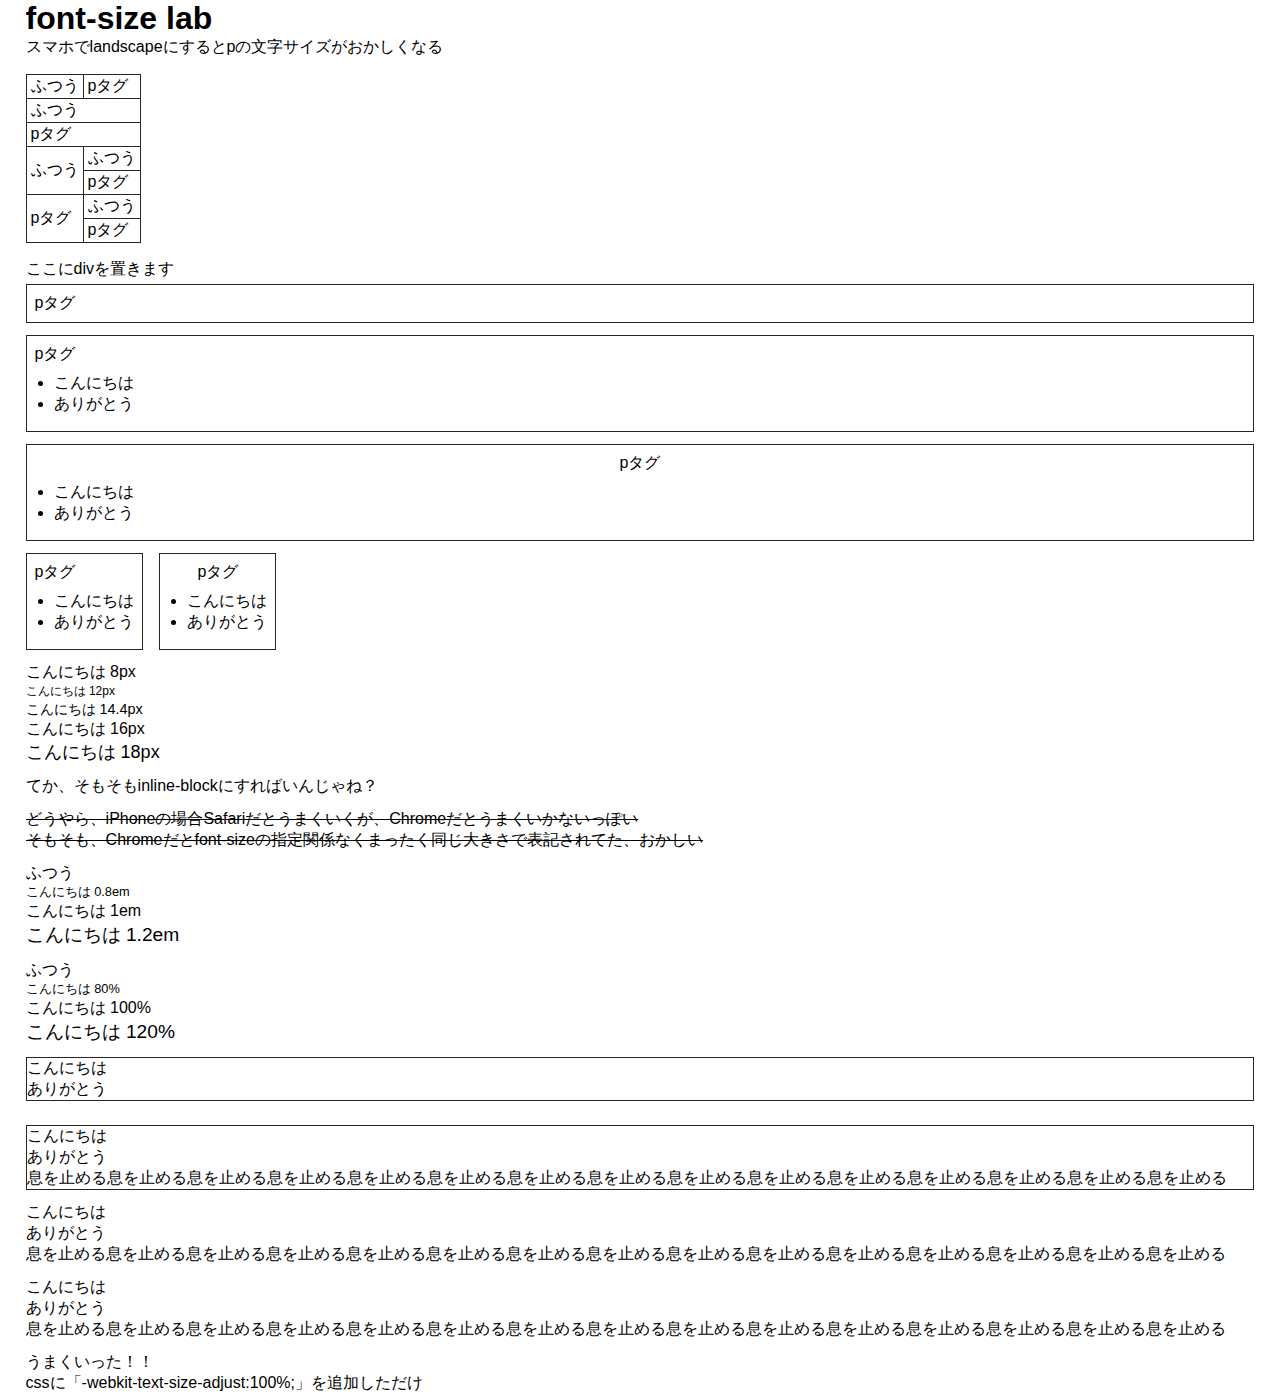
<file: fontSize/index.html>
<!DOCTYPE html>
<html lang="ja">
<head>
  <meta charset="UTF-8">
  <meta name="viewport" content="width=device-width, initial-scale=1.0">
  <!-- <meta name="description" content="description"> -->
  <title>font-size lab</title>
  <!-- <link rel="icon" href="#"> -->
  <link rel="stylesheet" href="css/styles.min.css">
</head>
<body>
  <div class="inner">
    <h1>font-size lab</h1>
    <p>スマホでlandscapeにするとpの文字サイズがおかしくなる</p>

    <table>
      <tr>
        <td>ふつう</td>
        <td><p>pタグ</p></td>
      </tr>
      <tr>
        <td colspan="2">ふつう</td>
      </tr>
      <tr>
        <td colspan="2"><p>pタグ</p></td>
      </tr>
      <tr>
        <td rowspan="2">ふつう</td>
        <td>ふつう</td>
      </tr>
      <tr><td><p>pタグ</p></td></tr>
      <tr>
        <td rowspan="2"><p>pタグ</p></td>
        <td>ふつう</td>
      </tr>
      <tr><td><p>pタグ</p></td></tr>
    </table>

    <p>ここにdivを置きます</p>
    <div class="here" id="here">
      <p>pタグ</p>
    </div>

    <div class="here list" id="list1">
      <p>pタグ</p>
      <ul>
        <li>こんにちは</li>
        <li>ありがとう</li>
      </ul>
    </div>
    <div class="here list" id="list2">
      <p>pタグ</p>
      <ul>
        <li>こんにちは</li>
        <li>ありがとう</li>
      </ul>
    </div>
    <div class="here list" id="list3">
      <p>pタグ</p>
      <ul>
        <li>こんにちは</li>
        <li>ありがとう</li>
      </ul>
    </div>
    <div class="here list" id="list4">
      <p>pタグ</p>
      <ul>
        <li>こんにちは</li>
        <li>ありがとう</li>
      </ul>
    </div>
    <p class="fz8px">こんにちは 8px</p>
    <p class="fz12px">こんにちは 12px</p>
    <p class="fz144px">こんにちは 14.4px</p>
    <p class="imadake">こんにちは 16px</p>
    <p class="fz18px">こんにちは 18px</p>

    <p class="dib">てか、そもそもinline-blockにすればいんじゃね？</p>

    <p><s>どうやら、iPhoneの場合Safariだとうまくいくが、Chromeだとうまくいかないっぽい</s></p>
    <p><s>そもそも、Chromeだとfont-sizeの指定関係なくまったく同じ大きさで表記されてた、おかしい</s></p>

    <p class="default">ふつう</p>
    <p id="fz8em">こんにちは 0.8em</p>
    <p id="fz1em">こんにちは 1em</p>
    <p id="fz12em">こんにちは 1.2em</p>

    <p class="default">ふつう</p>
    <p id="fz80percent">こんにちは 80%</p>
    <p id="fz100percent">こんにちは 100%</p>
    <p id="fz120percent">こんにちは 120%</p>

    <div class="dib">
      <p>こんにちは</p>
      <p>ありがとう</p>
    </div>
    <div class="dib">
      <p>こんにちは</p>
      <p>ありがとう</p>
      <p>息を止める息を止める息を止める息を止める息を止める息を止める息を止める息を止める息を止める息を止める息を止める息を止める息を止める息を止める息を止める</p>
    </div>
    
    <div class="noMargin">
      <p class="dib">こんにちは</p>
    </div>
    <div class="noMargin">
      <p class="dib">ありがとう</p>
    </div>
    <div class="noMargin">
      <p class="dib">息を止める息を止める息を止める息を止める息を止める息を止める息を止める息を止める息を止める息を止める息を止める息を止める息を止める息を止める息を止める</p>
    </div>

    <div class="marginn">
      <p class="imadake">こんにちは</p>
      <p class="imadake">ありがとう</p>
      <p class="imadake">息を止める息を止める息を止める息を止める息を止める息を止める息を止める息を止める息を止める息を止める息を止める息を止める息を止める息を止める息を止める</p>
    </div>

    <p>うまくいった！！</p>
    <p>cssに「-webkit-text-size-adjust:100%;」を追加しただけ</p>

  </div>
</body>
</html>
</file>
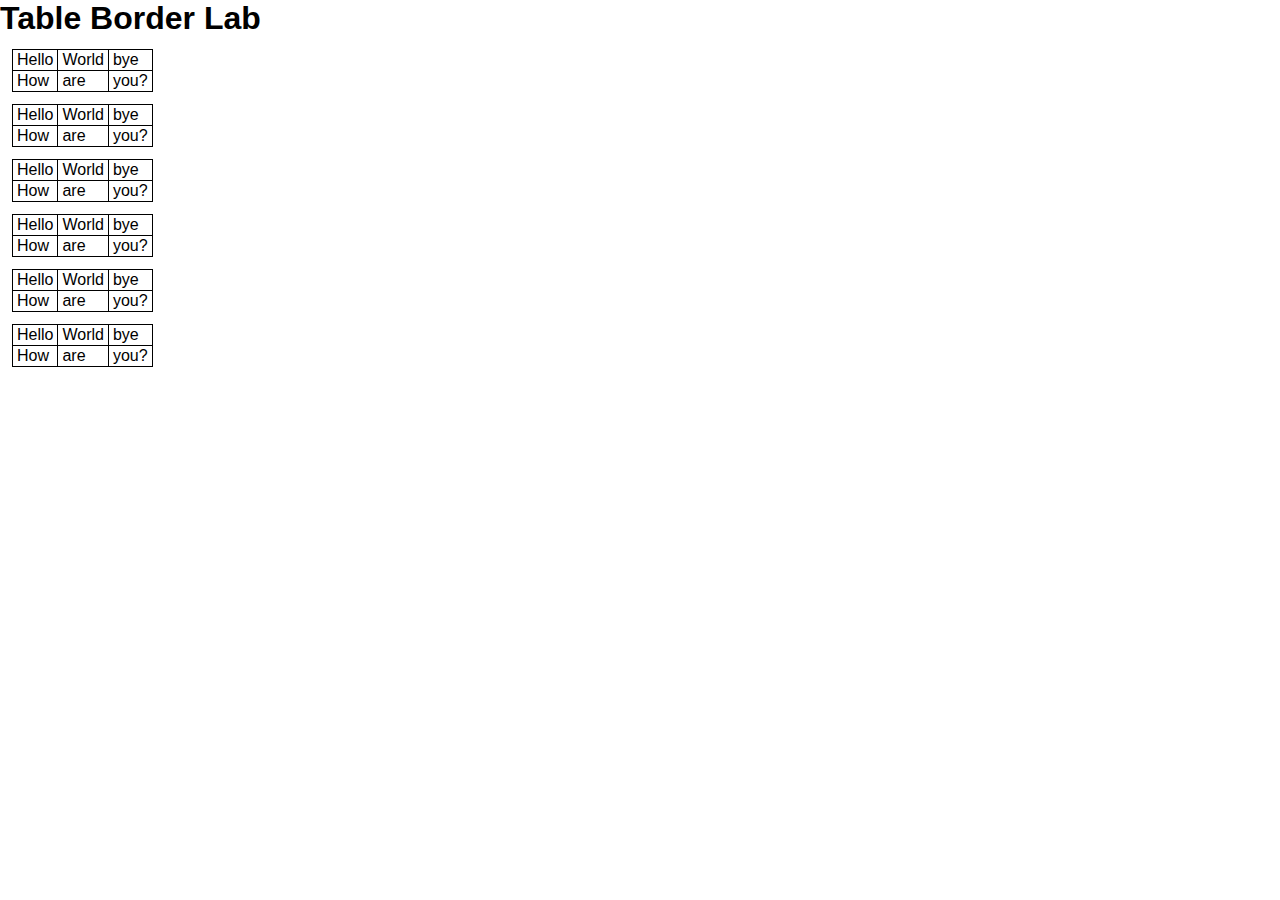
<file: tableBorder/index.html>
<!DOCTYPE html>
<html lang="ja">
<head>
  <meta charset="UTF-8">
  <meta name="viewport" content="width=device-width, initial-scale=1.0">
  <!-- <meta name="description" content="description"> -->
  <title>Document</title>
  <!-- <link rel="icon" href="#"> -->
  <link rel="stylesheet" href="css/styles.min.css">
</head>
<body>
  <div class="inner">
    <h1>Table Border Lab</h1>

    <table>
      <tr>
        <td>Hello</td>
        <td class="noBorder">World</td>
        <td>bye</td>
      </tr>
      <tr>
        <td>How</td>
        <td class="noBorder">are</td>
        <td>you?</td>
      </tr>
    </table>

    <table>
      <tr>
        <td>Hello</td>
        <td class="noBorderBottom">World</td>
        <td>bye</td>
      </tr>
      <tr>
        <td>How</td>
        <td>are</td>
        <td>you?</td>
      </tr>
    </table>

    <table>
      <tr>
        <td>Hello</td>
        <td>World</td>
        <td>bye</td>
      </tr>
      <tr>
        <td>How</td>
        <td class="noBorderTop">are</td>
        <td>you?</td>
      </tr>
    </table>

    <table>
      <tr>
        <td>Hello</td>
        <td class="whiteBorderBottom">World</td>
        <td>bye</td>
      </tr>
      <tr>
        <td>How</td>
        <td class="whiteBorderTop">are</td>
        <td>you?</td>
      </tr>
    </table>

    <table>
      <tr>
        <td>Hello</td>
        <td class="whiteBorderBottom">World</td>
        <td>bye</td>
      </tr>
      <tr>
        <td>How</td>
        <td>are</td>
        <td>you?</td>
      </tr>
    </table>

    <table>
      <tr>
        <td>Hello</td>
        <td>World</td>
        <td>bye</td>
      </tr>
      <tr>
        <td>How</td>
        <td class="whiteBorderTop">are</td>
        <td>you?</td>
      </tr>
    </table>

  </div>
</body>
</html>
</file>
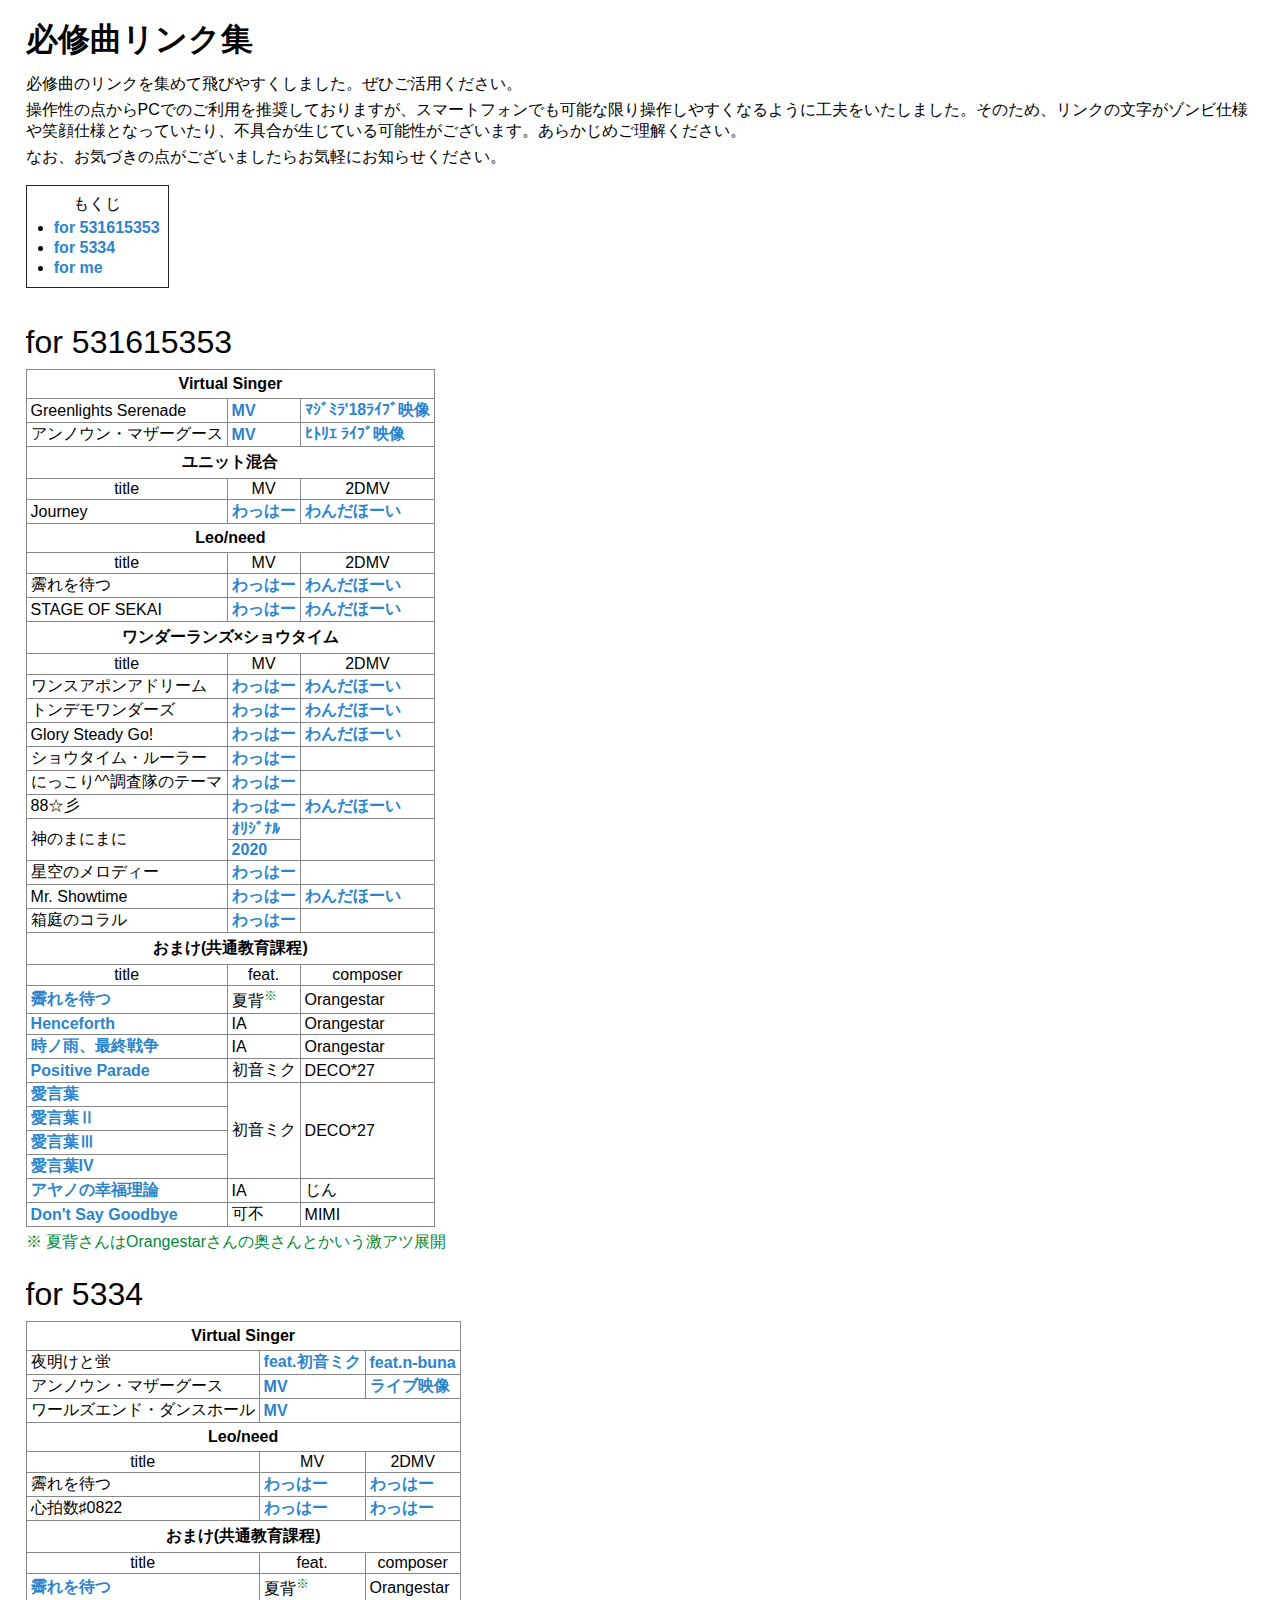
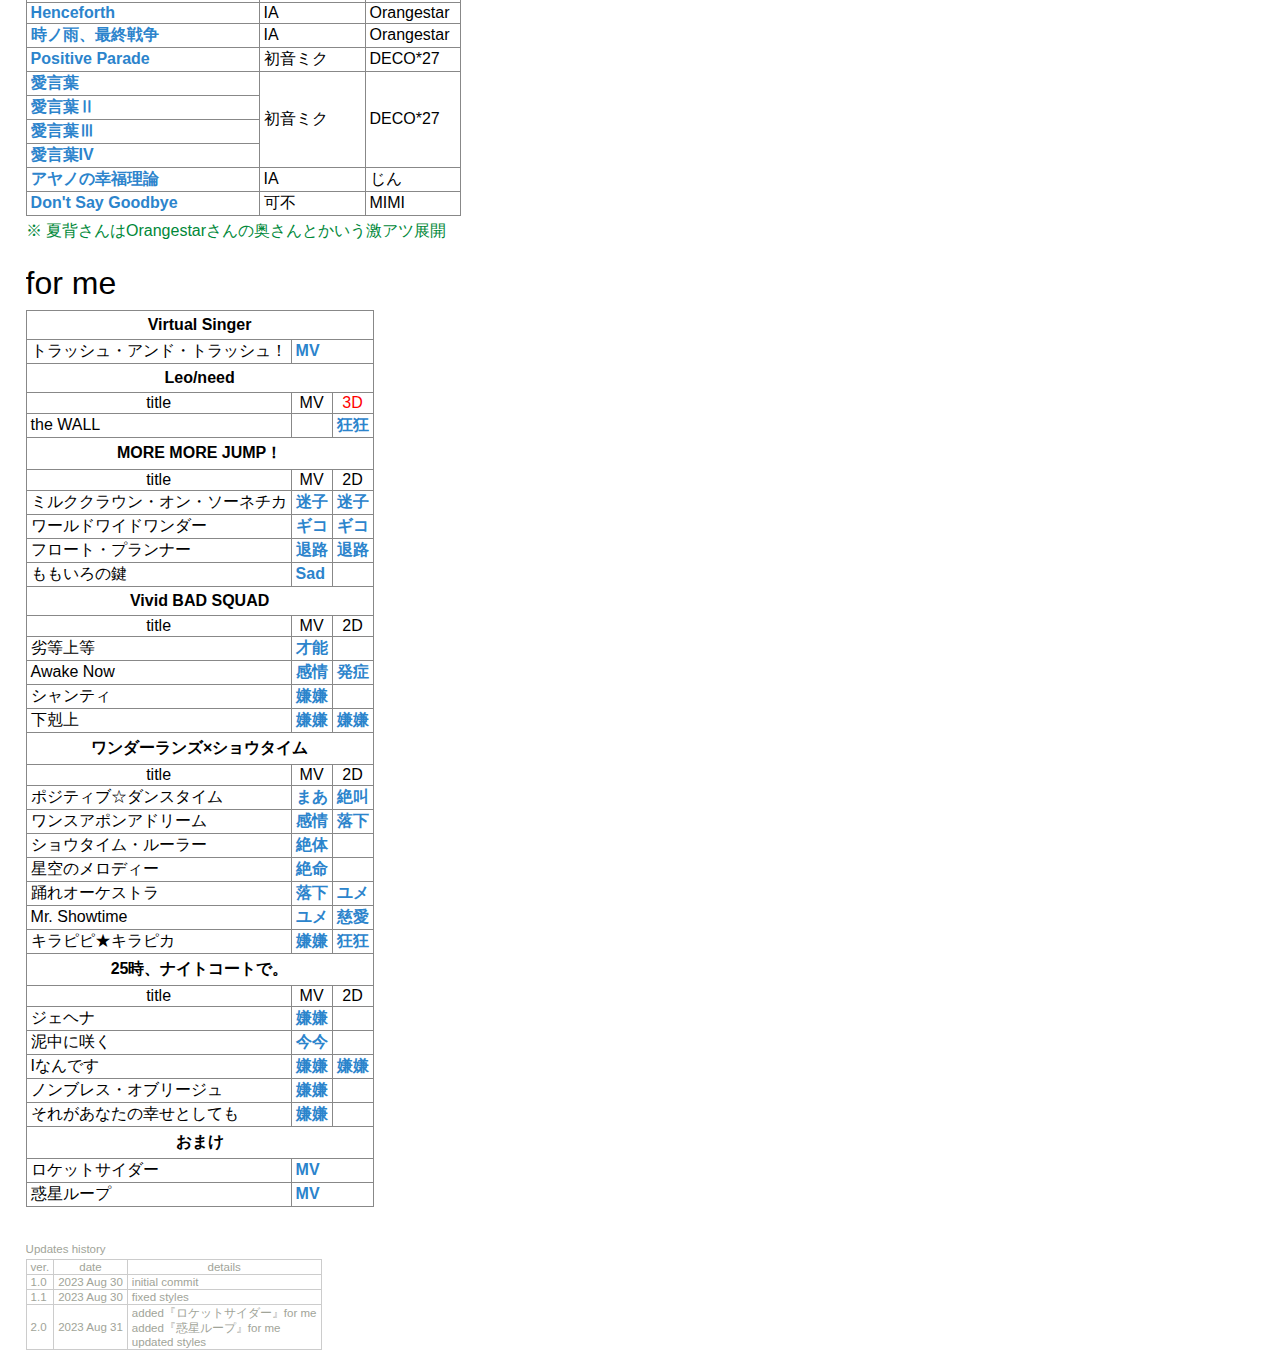
<file: test/index.html>
<!DOCTYPE html>
<html lang="ja">
<head>
  <meta charset="UTF-8">
  <meta name="viewport" content="width=device-width, initial-scale=1.0">
  <meta name="description" content="必修曲のリンクを集めました。たくさん使ってね">
  <title>必修曲リンク集</title>
  <link rel="icon" href="icon.svg">
  <link rel="stylesheet" href="css/styles.min.css">
</head>
<body>
  <div class="inner">
    <h1>必修曲リンク集</h1>
    <p>必修曲のリンクを集めて飛びやすくしました。ぜひご活用ください。</p>
    <p>操作性の点からPCでのご利用を推奨しておりますが、スマートフォンでも可能な限り操作しやすくなるように工夫をいたしました。そのため、リンクの文字がゾンビ仕様や笑顔仕様となっていたり、不具合が生じている可能性がございます。あらかじめご理解ください。</p>
    <p>なお、お気づきの点がございましたらお気軽にお知らせください。</p>
    <div id="contents">
      <p>もくじ</p>
      <ul>
        <li><a href="#for531615353">for 531615353</a></li>
        <li><a href="#for5334">for 5334</a></li>
        <li><a href="#forMe">for me</a></li>
      </ul>
    </div>
    <code id="for531615353">for 531615353</code>
    <table>
      <tr><td colspan="3" class="unitName">Virtual Singer</td></tr>
      <tr>
        <td>Greenlights Serenade</td>
        <td><a target="_blank" href="https://www.youtube.com/watch?v=XSLhsjepelI">MV</a></td>
        <td><a target="_blank" href="https://www.youtube.com/watch?v=U1oeOZVtA84">ﾏｼﾞﾐﾗ'18<span class="nowrap">ﾗｲﾌﾞ映像</span></a></td>
      </tr>
      <tr>
        <td>アンノウン・マザーグース</td>
        <td><a target="_blank" href="https://www.youtube.com/watch?v=P_CSdxSGfaA">MV</a></td>
        <td><a target="_blank" href="https://www.youtube.com/watch?v=sFqZHm6b3uU">ﾋﾄﾘｴ <span class="nowrap">ﾗｲﾌﾞ映像</span></a></td>
      </tr>
      <tr><td colspan="3" class="unitName">ユニット混合</td></tr>
      <tr>
        <td class="separator">title</td>
        <td class="separator">MV</td>
        <td class="separator">2DMV</td>
      </tr>
      <tr>
        <td>Journey</td>
        <td><a target="_blank" href="https://www.youtube.com/watch?v=BTekXS9d-no">わっはー</a></td>
        <td><a target="_blank" href="https://www.youtube.com/watch?v=m__WcDdaF7k">わんだほーい</a></td>
      </tr>
      <tr><td colspan="3" class="unitName">Leo/need</td></tr>
      <tr>
        <td class="separator">title</td>
        <td class="separator">MV</td>
        <td class="separator">2DMV</td>
      </tr>
      <tr>
        <td>霽れを待つ</td>
        <td><a target="_blank" href="https://www.youtube.com/watch?v=wvlUWjqGQSA">わっはー</a></td>
        <td><a target="_blank" href="https://www.youtube.com/watch?v=70ZLvDTonqI">わんだほーい</a></td>
      </tr>
      <tr>
        <td>STAGE OF SEKAI</td>
        <td><a target="_blank" href="https://www.youtube.com/watch?v=YVD1RLI7klc">わっはー</a></td>
        <td><a target="_blank" href="https://www.youtube.com/watch?v=Sloi-L5FHBY">わんだほーい</a></td>
      </tr>
      <!-- <tr><td colspan="3" class="unitName">MORE MORE JUMP！</td></tr> -->
      <!-- <tr><td colspan="3" class="unitName">Vivid BAD SQUAD</td></tr> -->
      <tr><td colspan="3" class="unitName">ワンダーランズ×ショウタイム</td></tr>
      <tr>
        <td class="separator">title</td>
        <td class="separator">MV</td>
        <td class="separator">2DMV</td>
      </tr>
      <tr>
        <td>ワンスアポンアドリーム</td>
        <td><a target="_blank" href="https://www.youtube.com/watch?v=S84mvlha5Fc">わっはー</a></td>
        <td><a target="_blank" href="https://www.youtube.com/watch?v=1RoDmN9n8xE">わんだほーい</a></td>
      </tr>
      <tr>
        <td>トンデモワンダーズ</td>
        <td><a target="_blank" href="https://www.youtube.com/watch?v=dBQg24mx45Y">わっはー</a></td>
        <td><a target="_blank" href="https://www.youtube.com/watch?v=ZfVWqos23xs">わんだほーい</a></td>
      </tr>
      <tr>
        <td>Glory Steady Go!</td>
        <td><a target="_blank" href="https://www.youtube.com/watch?v=Y-QhzXC9NbI">わっはー</a></td>
        <td><a target="_blank" href="https://www.youtube.com/watch?v=JoM4JGqQyCU">わんだほーい</a></td>
      </tr>
      <tr>
        <td>ショウタイム・ルーラー</td>
        <td><a target="_blank" href="https://www.youtube.com/watch?v=uDBVetc5JKo">わっはー</a></td>
        <td></td>
      </tr>
      <tr>
        <td>にっこり^^調査隊のテーマ</td>
        <td><a target="_blank" href="https://www.youtube.com/watch?v=C_Fc1x_aeFQ">わっはー</a></td>
        <td></td>
      </tr>
      <tr>
        <td>88☆彡</td>
        <td><a target="_blank" href="https://www.youtube.com/watch?v=505rBX9MNcQ">わっはー</a></td>
        <td><a target="_blank" href="https://www.youtube.com/watch?v=giOsLry_orw">わんだほーい</a></td>
      </tr>
      <tr>
        <td rowspan="2">神のまにまに</td>
        <td><a target="_blank" href="https://www.youtube.com/watch?v=b2GJcYBoVyg">ｵﾘｼﾞﾅﾙ</a></td>
        <td rowspan="2"></td>
      </tr>
      <tr>
        <td><a target="_blank" href="https://www.youtube.com/watch?v=a-eHtP43yKU">2020</a></td>
      </tr>
      <tr>
        <td>星空のメロディー</td>
        <td><a target="_blank" href="https://www.youtube.com/watch?v=VznMASce0CM">わっはー</a></td>
        <td></td>
      </tr>
      <tr>
        <td>Mr. Showtime</td>
        <td><a target="_blank" href="https://www.youtube.com/watch?v=4NhL6mqkMWY">わっはー</a></td>
        <td><a target="_blank" href="https://www.youtube.com/watch?v=jSL3Q2BHtH4">わんだほーい</a></td>
      </tr>
      <tr>
        <td>箱庭のコラル</td>
        <td><a target="_blank" href="https://www.youtube.com/watch?v=gB4hx1MxcGs">わっはー</a></td>
        <td></td>
      </tr>
      <tr><td colspan="3" class="unitName">おまけ(共通教育課程)</td></tr>
      <tr>
        <td class="separator">title</td>
        <td class="separator">feat.</td>
        <td class="separator">composer</td>
      </tr>
      <tr>
        <td><a target="_blank" href="https://www.youtube.com/watch?v=XqsLscyMkPE">霽れを待つ</a></td>
        <td>夏背<sup class="gekiatsu">※</sup></td>
        <td>Orangestar</td>
      </tr>
      <tr>
        <td><a target="_blank" href="https://www.youtube.com/watch?v=L13gCEZJVRU">Henceforth</a></td>
        <td>IA</td>
        <td>Orangestar</td>
      </tr>
      <tr>
        <td><a target="_blank" href="https://www.youtube.com/watch?v=Qv_c0PO0cDQ">時ノ雨、最終戦争</a></td>
        <td>IA</td>
        <td>Orangestar</td>
      </tr>
      <tr>
        <td><a target="_blank" href="https://www.youtube.com/watch?v=zSfMHbogn00">Positive Parade</a></td>
        <td class="priority">初音ミク</td>
        <td>DECO*27</td>
      </tr>
      <tr>
        <td><a target="_blank" href="https://www.youtube.com/watch?v=I0eeS5wYGzI">愛言葉</a></td>
        <td rowspan="4">初音ミク</td>
        <td rowspan="4">DECO*27</td>
      </tr>
      <tr>
        <td><a target="_blank" href="https://www.youtube.com/watch?v=KgpROErtiBY">愛言葉Ⅱ</a></td>
      </tr>
      <tr>
        <td><a target="_blank" href="https://www.youtube.com/watch?v=WptXk39wiIQ">愛言葉Ⅲ</a></td>
      </tr>
      <tr>
        <td><a target="_blank" href="https://www.youtube.com/watch?v=aHNWL7MBXoc">愛言葉IV</a></td>
      </tr>
      <tr>
        <td><a target="_blank" href="https://www.youtube.com/watch?v=pLYKKC-EpjA">アヤノの幸福理論</a></td>
        <td>IA</td>
        <td>じん</td>
      </tr>
      <tr>
        <td><a target="_blank" href="https://www.youtube.com/watch?v=cGGlBYzZiJs">Don't Say Goodbye</a></td>
        <td>可不</td>
        <td>MIMI</td>
      </tr>
      <!-- <tr><td colspan="3" class="unitName">25時、ナイトコートで。</td></tr> -->
    </table>
    <p class="gekiatsu">※ 夏背さんはOrangestarさんの奥さんとかいう激アツ展開</p>

    <code id="for5334">for 5334</code>
    <table>
      <tr><td colspan="3" class="unitName">Virtual Singer</td></tr>
      <tr>
        <td>夜明けと蛍</td>
        <td><a target="_blank" href="https://www.youtube.com/watch?v=EpFxTXgElLA">feat.<span class="nowrap">初音ミク</span></a></td>
        <td><a target="_blank" href="https://www.youtube.com/watch?v=nDbNRb9gOr4">feat.<span class="nowrap">n-buna</span></a></td>
      </tr>
      <tr>
        <td>アンノウン・マザーグース</td>
        <td><a target="_blank" href="https://www.youtube.com/watch?v=P_CSdxSGfaA">MV</a></td>
        <td><a target="_blank" href="https://www.youtube.com/watch?v=sFqZHm6b3uU">ライブ映像</a></td>
      </tr>
      <tr>
        <td>ワールズエンド・ダンスホール</td>
        <td colspan="2"><a target="_blank" href="https://www.youtube.com/watch?v=ZB75e7vzX0I">MV</a></td>
      </tr>
      <tr><td colspan="3" class="unitName">Leo/need</td></tr>
      <tr>
        <td class="separator">title</td>
        <td class="separator">MV</td>
        <td class="separator">2DMV</td>
      </tr>
      <tr>
        <td>霽れを待つ</td>
        <td><a target="_blank" href="https://www.youtube.com/watch?v=wvlUWjqGQSA">わっはー</a></td>
        <td><a target="_blank" href="https://www.youtube.com/watch?v=70ZLvDTonqI">わっはー</a></td>
      </tr>
      <tr>
        <td>心拍数♯0822</td>
        <td><a target="_blank" href="https://www.youtube.com/watch?v=q2PiY-5sTlE">わっはー</a></td>
        <td><a target="_blank" href="https://www.youtube.com/watch?v=g6hGN-WNig0">わっはー</a></td>
      </tr>
      <tr><td colspan="3" class="unitName">おまけ(共通教育課程)</td></tr>
      <tr>
        <td class="separator">title</td>
        <td class="separator">feat.</td>
        <td class="separator">composer</td>
      </tr>
      <tr>
        <td><a target="_blank" href="https://www.youtube.com/watch?v=XqsLscyMkPE">霽れを待つ</a></td>
        <td>夏背<sup class="gekiatsu">※</span></td>
        <td>Orangestar</td>
      </tr>
      <tr>
        <td><a target="_blank" href="https://www.youtube.com/watch?v=L13gCEZJVRU">Henceforth</a></td>
        <td>IA</td>
        <td>Orangestar</td>
      </tr>
      <tr>
        <td><a target="_blank" href="https://www.youtube.com/watch?v=Qv_c0PO0cDQ">時ノ雨、最終戦争</a></td>
        <td>IA</td>
        <td>Orangestar</td>
      </tr>
      <tr>
        <td><a target="_blank" href="https://www.youtube.com/watch?v=zSfMHbogn00">Positive Parade</a></td>
        <td class="priority">初音ミク</td>
        <td>DECO*27</td>
      </tr>
      <tr>
        <td><a target="_blank" href="https://www.youtube.com/watch?v=I0eeS5wYGzI">愛言葉</a></td>
        <td rowspan="4">初音ミク</td>
        <td rowspan="4">DECO*27</td>
      </tr>
      <tr>
        <td><a target="_blank" href="https://www.youtube.com/watch?v=KgpROErtiBY">愛言葉Ⅱ</a></td>
      </tr>
      <tr>
        <td><a target="_blank" href="https://www.youtube.com/watch?v=WptXk39wiIQ">愛言葉Ⅲ</a></td>
      </tr>
      <tr>
        <td><a target="_blank" href="https://www.youtube.com/watch?v=aHNWL7MBXoc">愛言葉IV</a></td>
      </tr>
      <tr>
        <td><a target="_blank" href="https://www.youtube.com/watch?v=pLYKKC-EpjA">アヤノの幸福理論</a></td>
        <td>IA</td>
        <td>じん</td>
      </tr>
      <tr>
        <td><a target="_blank" href="https://www.youtube.com/watch?v=cGGlBYzZiJs">Don't Say Goodbye</a></td>
        <td>可不</td>
        <td>MIMI</td>
      </tr>
    </table>
    <p class="gekiatsu">※ 夏背さんはOrangestarさんの奥さんとかいう激アツ展開</p>

    <code id="forMe">for me</code>
    <table>
      <tr><td colspan="3" class="unitName">Virtual Singer</td></tr>
      <td>トラッシュ・アンド・トラッシュ！</td>
      <td colspan="2"><a target="_blank" href="https://www.youtube.com/watch?v=dlmDDcRDByc">MV</a></td>
      <tr><td colspan="3" class="unitName">Leo/need</td></tr>
      <tr>
        <td class="separator">title</td>
        <td class="separator">MV</td>
        <td class="separator"><span class="red">3D</span></td>
      </tr>
      <tr>
        <td>the WALL</td>
        <td></td>
        <td><a target="_blank" href="https://www.youtube.com/watch?v=chjFdvgWAjo">狂狂</a></td>
      </tr>
      <tr><td colspan="3" class="unitName">MORE MORE JUMP！</td></tr>
      <tr>
        <td class="separator">title</td>
        <td class="separator">MV</td>
        <td class="separator">2D</td>
      </tr>
      <tr>
        <td>ミルククラウン・オン・ソーネチカ</td>
        <td><a target="_blank" href="https://www.youtube.com/watch?v=zRar5r3TieE">迷子</a></td>
        <td><a target="_blank" href="https://www.youtube.com/watch?v=xBVIHNosBTg">迷子</a></td>
      </tr>
      <tr>
        <td>ワールドワイドワンダー</td>
        <td><a target="_blank" href="https://www.youtube.com/watch?v=6NdOqVypgCM">ギコ</a></td>
        <td><a target="_blank" href="https://www.youtube.com/watch?v=aO_ZCaoojh4">ギコ</a></td>
      </tr>
      <tr>
        <td>フロート・プランナー</td>
        <td><a target="_blank" href="https://www.youtube.com/watch?v=gtodYcC1nrc">退路</a></td>
        <td><a target="_blank" href="https://www.youtube.com/watch?v=Brap_tO3Jj0">退路</a></td>
      </tr>
      <tr>
        <td>ももいろの鍵</td>
        <td><a target="_blank" href="https://www.youtube.com/watch?v=sAUdWpemfGw">Sad</a></td>
        <td></td>
      </tr>
      <tr><td colspan="3" class="unitName">Vivid BAD SQUAD</td></tr>
      <tr>
        <td class="separator">title</td>
        <td class="separator">MV</td>
        <td class="separator">2D</td>
      </tr>
      <tr>
        <td>劣等上等</td>
        <td><a target="_blank" href="https://www.youtube.com/watch?v=oEkGC2HV7rc">才能</a></td>
        <td></td>
      </tr>
      <tr>
        <td>Awake Now</td>
        <td><a target="_blank" href="https://www.youtube.com/watch?v=gtYydJJtQdg">感情</a></td>
        <td><a target="_blank" href="https://www.youtube.com/watch?v=BUyrhLRzAwU">発症</a></td>
      </tr>
      <tr>
        <td>シャンティ</td>
        <td><a target="_blank" href="https://www.youtube.com/watch?v=POy0RvJeaqM">嫌嫌</a></td>
        <td></td>
      </tr>
      <tr>
        <td>下剋上</td>
        <td><a target="_blank" href="https://www.youtube.com/watch?v=i68fGXA2qHU">嫌嫌</a></td>
        <td><a target="_blank" href="https://www.youtube.com/watch?v=XADWOc8alvw">嫌嫌</a></td>
      </tr>
      <tr><td colspan="3" class="unitName">ワンダーランズ×ショウタイム</td></tr>
      <tr>
        <td class="separator">title</td>
        <td class="separator">MV</td>
        <td class="separator">2D</td>
      </tr>
      <tr>
        <td>ポジティブ☆ダンスタイム</td>
        <td><a target="_blank" href="https://www.youtube.com/watch?v=FT91CrPPAqc">まあ</a></td>
        <td><a target="_blank" href="https://www.youtube.com/watch?v=BdTf_uKTqos">絶叫</a></td>
      </tr>
      <tr>
        <td>ワンスアポンアドリーム</td>
        <td><a target="_blank" href="https://www.youtube.com/watch?v=S84mvlha5Fc">感情</a></td>
        <td><a target="_blank" href="https://www.youtube.com/watch?v=1RoDmN9n8xE">落下</a></td>
      </tr>
      <tr>
        <td>ショウタイム・ルーラー</td>
        <td><a target="_blank" href="https://www.youtube.com/watch?v=uDBVetc5JKo">絶体</a></td>
        <td></td>
      </tr>
      <tr>
        <td>星空のメロディー</td>
        <td><a target="_blank" href="https://www.youtube.com/watch?v=VznMASce0CM">絶命</a></td>
        <td></td>
      </tr>
      <tr>
        <td>踊れオーケストラ</td>
        <td><a target="_blank" href="https://www.youtube.com/watch?v=5XcRbKUKSdY">落下</a></td>
        <td><a target="_blank" href="https://www.youtube.com/watch?v=jERIsGLQerY">ユメ</a></td>
      </tr>
      <tr>
        <td>Mr. Showtime</td>
        <td><a target="_blank" href="https://www.youtube.com/watch?v=4NhL6mqkMWY">ユメ</a></td>
        <td><a target="_blank" href="https://www.youtube.com/watch?v=jSL3Q2BHtH4">慈愛</a></td>
      </tr>
      <tr>
        <td>キラピピ★キラピカ</td>
        <td><a target="_blank" href="https://www.youtube.com/watch?v=mQH0Fmk1K0g">嫌嫌</a></td>
        <td><a target="_blank" href="https://www.youtube.com/watch?v=gJk_vTwiduU">狂狂</a></td>
      </tr>
      <tr><td colspan="3" class="unitName">25時、ナイトコートで。</td></tr>
      <tr>
        <td class="separator">title</td>
        <td class="separator">MV</td>
        <td class="separator">2D</td>
      </tr>
      <tr>
        <td>ジェヘナ</td>
        <td><a target="_blank" href="https://www.youtube.com/watch?v=7Y9sJvLI3Po">嫌嫌</a></td>
        <td></td>
      </tr>
      <tr>
        <td>泥中に咲く</td>
        <td><a target="_blank" href="https://www.youtube.com/watch?v=K64V4V_SGGQ">今今</a></td>
        <td></td>
      </tr>
      <tr>
        <td>Iなんです</td>
        <td><a target="_blank" href="https://www.youtube.com/watch?v=QYpL88jiWFs">嫌嫌</a></td>
        <td><a target="_blank" href="https://www.youtube.com/watch?v=lMXlOPGjwUI">嫌嫌</a></td>
      </tr>
      <tr>
        <td>ノンブレス・オブリージュ</td>
        <td><a target="_blank" href="https://www.youtube.com/watch?v=lw7pcm1W5tw">嫌嫌</a></td>
        <td></td>
      </tr>
      <tr>
        <td>それがあなたの幸せとしても</td>
        <td><a target="_blank" href="https://www.youtube.com/watch?v=2xEQOoFT4_8">嫌嫌</a></td>
        <td></td>
      </tr>
      <tr><td class="unitName" colspan="3">おまけ</td></tr>
      <tr>
        <td>ロケットサイダー</td>
        <td colspan="2"><a target="_blank" href="https://www.youtube.com/watch?v=3x9_LpnRtAk">MV</a></td>
      </tr>
      <tr>
        <td>惑星ループ</td>
        <td colspan="2"><a target="_blank" href="https://www.youtube.com/watch?v=wCj04kwAFX8">MV</a></td>
      </tr>
    </table>

    <div id="updates">
      <p>Updates history</p>
      <table>
        <tr>
          <td class="tac">ver.</td>
          <td class="tac">date</td>
          <td class="tac">details</td>
        </tr>
        <tr>
          <td>1.0</td>
          <td>2023 Aug 30</td>
          <td>initial commit</td>
        </tr>
        <tr>
          <td>1.1</td>
          <td>2023 Aug 30</td>
          <td>fixed styles</td>
        </tr>
        <tr>
          <td>2.0</td>
          <td>2023 Aug 31</td>
          <td>
            <p>added『ロケットサイダー』for me</p>
            <p>added『惑星ループ』for me</p>
            <p>updated styles</p>
          </td>
        </tr>
      </table>
    </div>
  </div>
</body>
</html>
</file>
<file: css/styles.min.css>
*{margin:0;border:none;padding:0;font-family:Arial,'Yu Gothic','Hiragino Kaku Gothic ProN','Yu Mincho Light','Hiragino Mincho ProN','Meiryo UI',sans-serif}.inner{width:100%;max-width:1366px;margin:0 auto;overflow-x:hidden}ul,ol{font-size:18px;margin:8px 0;padding-inline-start:2em}ul li,ol li{margin:0 0 4px}a{color:#2c84cc}.transparent{opacity:0 !important}.none{display:none !important}
</file>
<file: codeTag/css/styles.min.css>
*{margin:0;border:none;padding:0;font-family:Arial,'Yu Gothic','Hiragino Kaku Gothic ProN','Yu Mincho Light','Hiragino Mincho ProN','Meiryo UI',sans-serif}.inner{width:100%;max-width:1366px;margin:0 auto;overflow-x:hidden}h1,h2{margin:8px}h3{margin:16px 8px 8px}p{margin:8px}p#version{margin:0 8px 24px;color:#a1a499}code{display:block;margin:8px}.transparent{opacity:0 !important}.none{display:none !important}
</file>
<file: compulsoryMusic/css/styles.min.css>
*{font-family:YuGothic,'Yu Gothic','ＭＳ ゴシック','Hiragino Kaku Gothic ProN','ヒラギノ角ゴ ProN W3','Yu Mincho Light','YuMincho','Yu Mincho','游明朝体','ＭＳ 明朝', 'MS Mincho','ヒラギノ明朝 ProN','Hiragino Mincho ProN','Arial',sans-serif;margin:0;border:none;padding:0}.inner{color:#282523;max-width:1366px;margin:0 auto;overflow-x:hidden;width:96%;-webkit-text-size-adjust:100%}a,a span{color:#2c84cc;font-weight:bold;text-decoration:none}h1{padding-top:18px;margin:0 0 12px}h2{padding-top:18px;margin:0 0 8px}h2 a{color:#282523;cursor:text}.tac{text-align:center}div#contents{border:1px solid #282523;display:inline-block;padding:8px 8px 4px;margin:12px 0 18px}div#contents p{margin:0;text-align:center}div#contents ul{margin:4px 0 6px;padding-inline-start:1.2em}div#contents ul li{margin:2px 0}table{border:1px solid #888;border-collapse:collapse}table td{border:1px solid #888;padding:1px 4px}table td.unitName{font-weight:bold;padding:5px;text-align:center}table td.separator{text-align:center}table td.priority{white-space:nowrap}table td.small{font-size:0.96em}table td.smartphonePriority#noBorderBottom{border-bottom:none;padding-bottom:0}table td.smartphonePriority#noBorderTop{border-top:none;padding-top:0}table td.noBorder{border:none}table td span.nowrap{display:inline-block}p{margin:5px 0}.gekiatsu{color:#008839;display:inline-block}.red{color:#f00}.red span{color:#f00}div#updates{color:#a1a499;font-size:11px;margin:36px 0 4px}div#updates p{margin:0}div#updates table{margin-top:4px;border:none}div#updates table td{border:1px #ccc solid}div#updates table td.noBorder{border:none}div#updates table td.priorityCenter{white-space:nowrap;text-align:center}.landscape,.onlyLandscape,.butLandscape{display:none}@media (orientation: landscape){table td.small{font-size:0.92em}.smartphone,.butLandscape{display:none !important}.landscape,.onlyLandscape{display:inline-block !important}}@media (min-width: 768px){table td.small{font-size:1em}.smartphone,.onlyLandscape{display:none !important}.landscape,.butLandscape{display:inline-block !important}}.transparent{opacity:0 !important}.none{display:none !important}
</file>
<file: fontSize/css/styles.min.css>
*{margin:0;border:none;padding:0;font-family:Arial,'Yu Gothic','Hiragino Kaku Gothic ProN','Yu Mincho Light','Hiragino Mincho ProN','Meiryo UI',sans-serif}.inner{width:96%;max-width:1366px;margin:0 auto;overflow-x:hidden}ul,ol{margin:8px 0;padding-inline-start:1.2em}h1{margin:8x 0 12px}table{border-collapse:collapse;margin:16px 0}table td{border:1px solid #282523;padding:1px 4px}div.here{border:1px solid #282523;padding:8px}div.here#here{margin:4px 0 12px}div.here.list{margin:12px 0}div.here#list2{margin:12px 0 0}div.here#list2 p{text-align:center}div.here#list3{display:inline-block}div.here#list4{display:inline-block;margin:12px}div.here#list4 p{text-align:center}p.fz12px{font-size:12px}p.fz144px{font-size:14.4px}p.fz16px{font-size:16px}p.fz18px{font-size:18px}p.dib{display:inline-block;margin:12px 0}p.default{margin:12px 0 0}p#fz8em{font-size:0.8em}p#fz1em{font-size:1em}p#fz12em{font-size:1.2em}p#fz80percent{font-size:80%}p#fz100percent{font-size:100%}p#fz120percent{font-size:120%}div.dib{border:1px solid #282523;box-sizing:border-box;display:inline-block;margin:12px 0;width:100%}div.noMargin{margin:0}div.noMargin p{margin:0}div.marginn{margin:12px 0}.transparent{opacity:0 !important}.none{display:none !important}
</file>
<file: tableBorder/css/styles.min.css>
*{margin:0;border:none;padding:0;font-family:Arial,'Yu Gothic','Hiragino Kaku Gothic ProN','Yu Mincho Light','Hiragino Mincho ProN','Meiryo UI',sans-serif}.inner{width:100%;max-width:1366px;margin:0 auto;overflow-x:hidden}table{border-collapse:collapse;margin:12px}table td{border:1px solid #000;padding:1px 4px}.transparent{opacity:0 !important}.none{display:none !important}
</file>
<file: test/css/styles.min.css>
*{font-family:YuGothic,'Yu Gothic','ＭＳ ゴシック','Hiragino Kaku Gothic ProN','ヒラギノ角ゴ ProN W3','Yu Mincho Light','YuMincho','Yu Mincho','游明朝体','ＭＳ 明朝', 'MS Mincho','ヒラギノ明朝 ProN','Hiragino Mincho ProN','Arial',sans-serif;margin:0;border:none;padding:0}.inner{max-width:1366px;margin:0 auto;overflow-x:hidden;width:96%}a{color:#2c84cc;font-weight:bold;text-decoration:none}h1{padding-top:18px;margin:0 0 12px}code{display:block;font-size:2em;padding-top:18px;margin:0 0 8px}.tac{text-align:center}div#contents{border:1px solid #282523;display:inline-block;padding:8px 8px 4px;margin:12px 0 18px}div#contents p{margin:0;text-align:center}div#contents ul{margin:4px 0 6px;padding-inline-start:1.2em}div#contents ul li{margin:2px 0}table{border:1px solid #888;border-collapse:collapse}table td{border:1px solid #888;padding:1px 4px}table td.unitName{font-weight:bold;padding:5px;text-align:center}table td.separator{text-align:center}table td.priority{white-space:nowrap}table td span.nowrap{display:inline-block;font-weight:bold}p{margin:5px 0}.gekiatsu{color:#008839}.red{color:#f00}div#updates{color:#a1a499;font-size:0.72em;margin:36px 0 4px}div#updates p{margin:0 0 4px}div#updates table td{border:1px #ccc solid}div#updates table td p{margin:0}.transparent{opacity:0 !important}.none{display:none !important}
</file>
